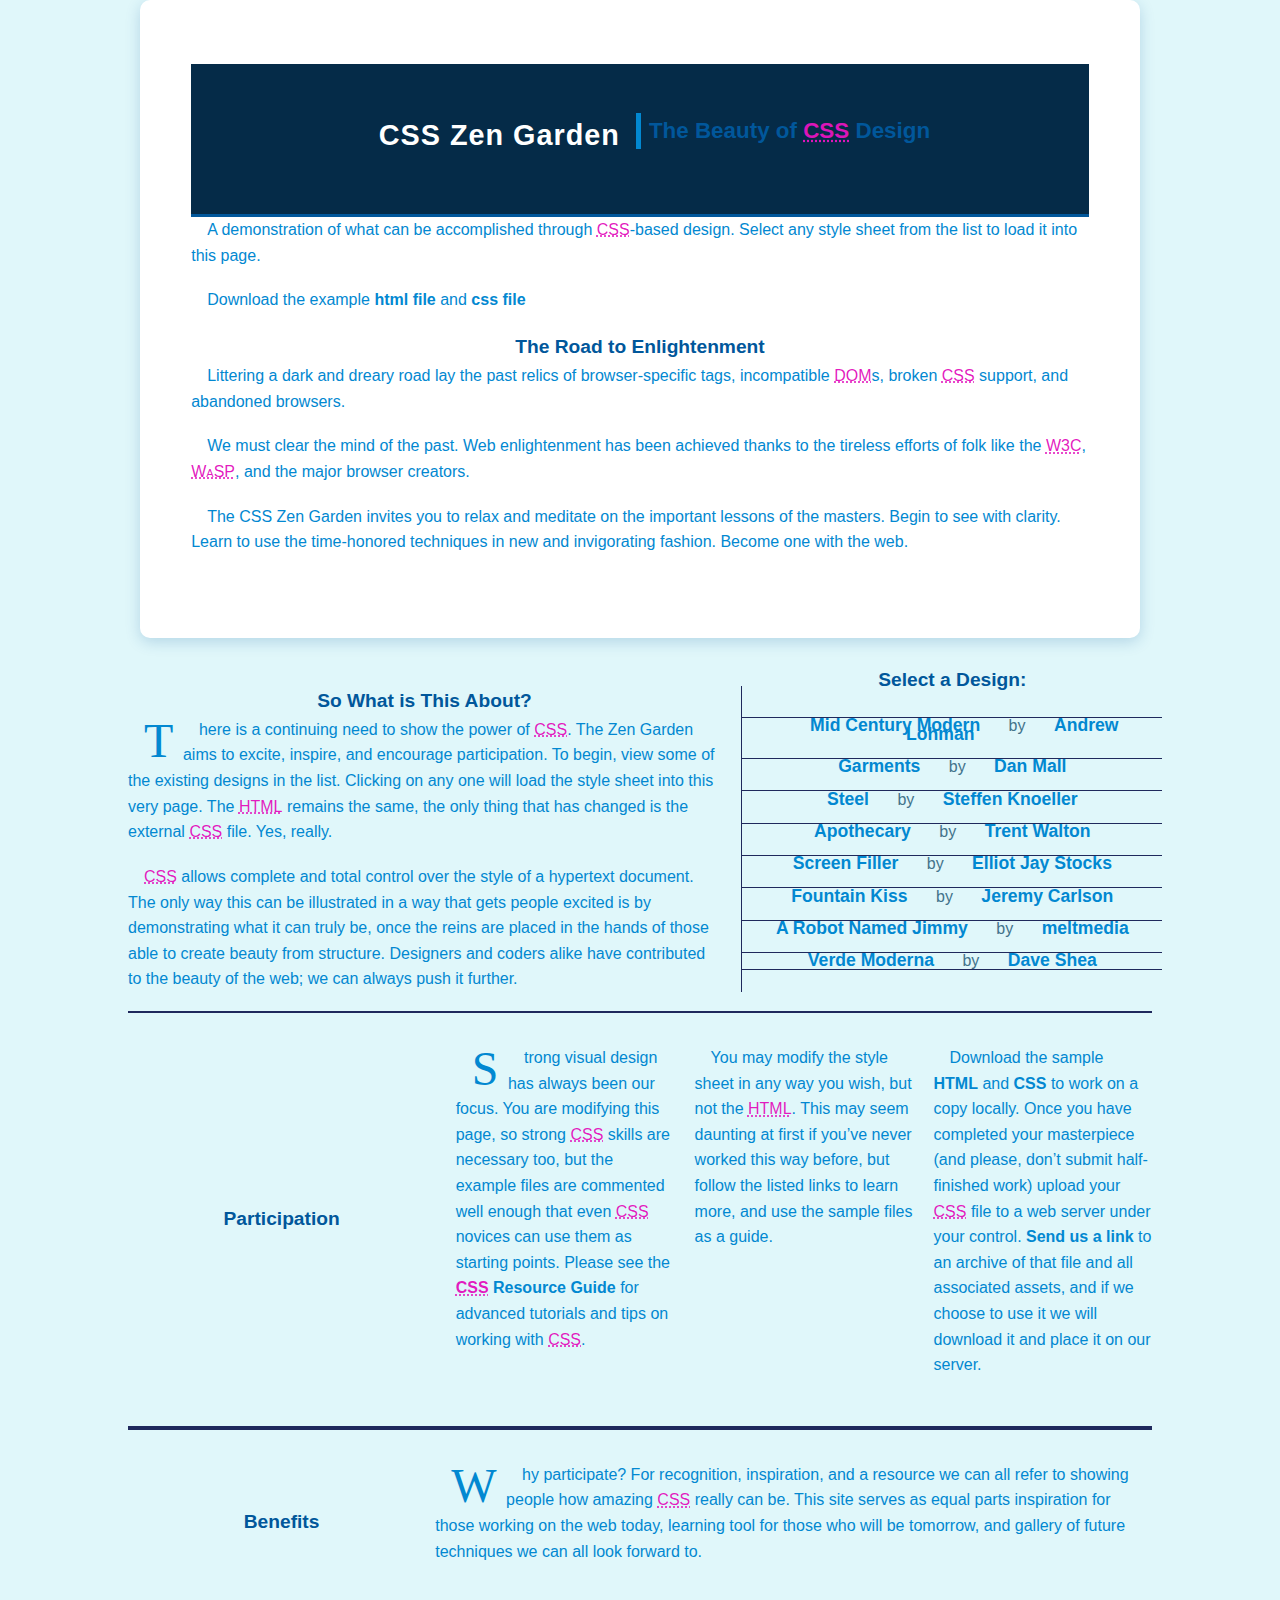
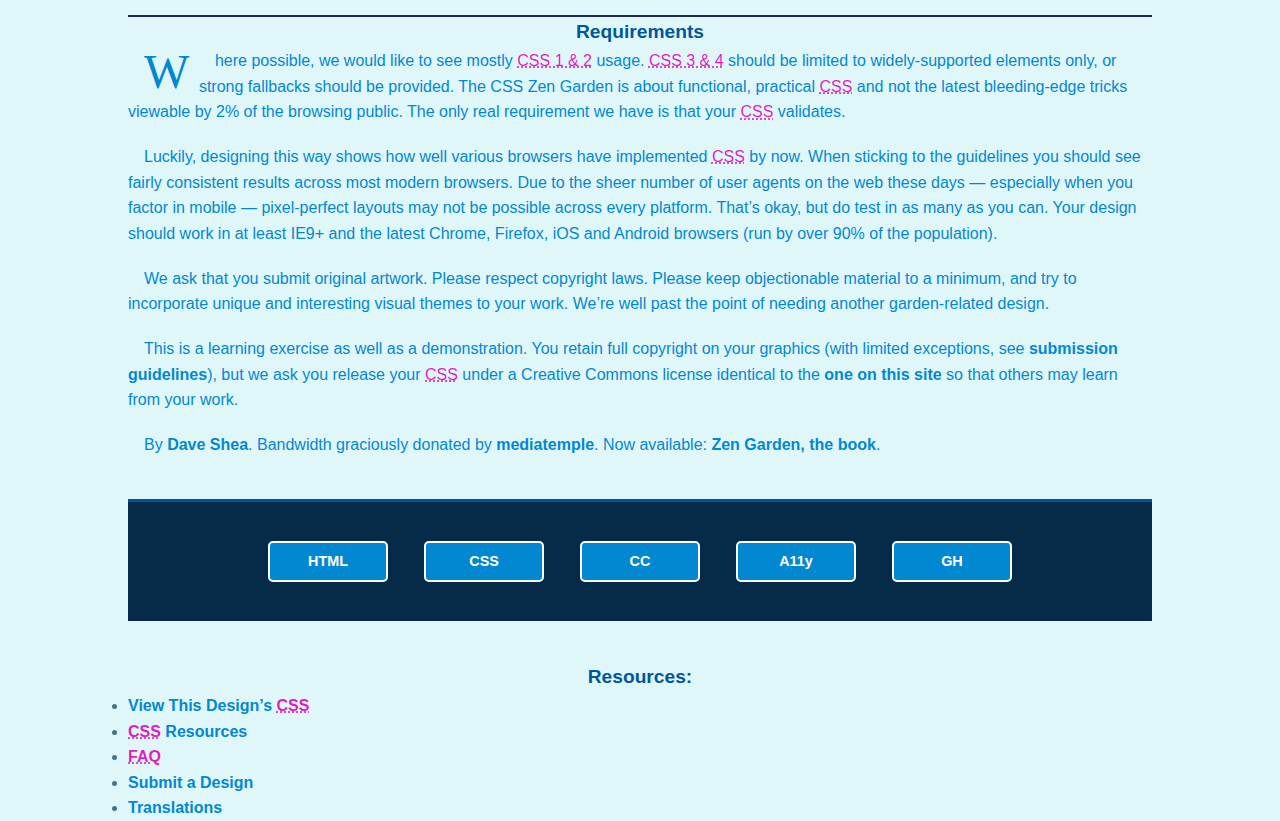
<file: CSS Zen Garden/index.html>
<!DOCTYPE html>
<html lang="en">
<head>
	<meta charset="utf-8">
	<title>CSS Zen Garden: The Beauty of CSS Design</title>

	<link rel="stylesheet" media="screen" href="style.css?v=8may2013">
	<link rel="alternate" type="application/rss+xml" title="RSS" href="http://www.csszengarden.com/zengarden.xml">

	<meta name="viewport" content="width=device-width, initial-scale=1.0">
	<meta name="author" content="Dave Shea">
	<meta name="description" content="A demonstration of what can be accomplished visually through CSS-based design.">
	<meta name="robots" content="all">

  <meta charset="UTF-8">
  <title>CSS Zen Garden – Sua versão</title>
  <link rel="stylesheet" href="style.css">

	<!--[if lt IE 9]>
	<script src="script/html5shiv.js"></script>
	<![endif]-->
</head>

<!--



	View source is a feature, not a bug. Thanks for your curiosity and
	interest in participating!

	Here are the submission guidelines for the new and improved csszengarden.com:

	- CSS3? Of course! Prefix for ALL browsers where necessary.
	- go responsive; test your layout at multiple screen sizes.
	- your browser testing baseline: IE9+, recent Chrome/Firefox/Safari, and iOS/Android
	- Graceful degradation is acceptable, and in fact highly encouraged.
	- use classes for styling. Don't use ids.
	- web fonts are cool, just make sure you have a license to share the files. Hosted
	  services that are applied via the CSS file (ie. Google Fonts) will work fine, but
	  most that require custom HTML won't. TypeKit is supported, see the readme on this
	  page for usage instructions: https://github.com/mezzoblue/csszengarden.com/

	And a few tips on building your CSS file:

	- use :first-child, :last-child and :nth-child to get at non-classed elements
	- use ::before and ::after to create pseudo-elements for extra styling
	- use multiple background images to apply as many as you need to any element
	- use the Kellum Method for image replacement, if still needed. http://goo.gl/GXxdI
	- don't rely on the extra divs at the bottom. Use ::before and ::after instead.

		
-->

<body id="css-zen-garden">
<div class="page-wrapper">

	<section class="intro" id="zen-intro">
		<header role="banner">
			<h1>CSS Zen Garden</h1>
			<h2>The Beauty of <abbr title="Cascading Style Sheets">CSS</abbr> Design</h2>
		</header>

		<div class="summary" id="zen-summary" role="article">
			<p>A demonstration of what can be accomplished through <abbr title="Cascading Style Sheets">CSS</abbr>-based design. Select any style sheet from the list to load it into this page.</p>
			<p>Download the example <a href="/examples/index" title="This page's source HTML code, not to be modified.">html file</a> and <a href="/examples/style.css" title="This page's sample CSS, the file you may modify.">css file</a></p>
		</div>

		<div class="preamble" id="zen-preamble" role="article">
			<h3>The Road to Enlightenment</h3>
			<p>Littering a dark and dreary road lay the past relics of browser-specific tags, incompatible <abbr title="Document Object Model">DOM</abbr>s, broken <abbr title="Cascading Style Sheets">CSS</abbr> support, and abandoned browsers.</p>
			<p>We must clear the mind of the past. Web enlightenment has been achieved thanks to the tireless efforts of folk like the <abbr title="World Wide Web Consortium">W3C</abbr>, <abbr title="Web Standards Project">WaSP</abbr>, and the major browser creators.</p>
			<p>The CSS Zen Garden invites you to relax and meditate on the important lessons of the masters. Begin to see with clarity. Learn to use the time-honored techniques in new and invigorating fashion. Become one with the web.</p>
		</div>
	</section>

	<div class="main supporting" id="zen-supporting" role="main">
		<div class="explanation" id="zen-explanation" role="article">
			<h3>So What is This About?</h3>
			<p>There is a continuing need to show the power of <abbr title="Cascading Style Sheets">CSS</abbr>. The Zen Garden aims to excite, inspire, and encourage participation. To begin, view some of the existing designs in the list. Clicking on any one will load the style sheet into this very page. The <abbr title="HyperText Markup Language">HTML</abbr> remains the same, the only thing that has changed is the external <abbr title="Cascading Style Sheets">CSS</abbr> file. Yes, really.</p>
			<p><abbr title="Cascading Style Sheets">CSS</abbr> allows complete and total control over the style of a hypertext document. The only way this can be illustrated in a way that gets people excited is by demonstrating what it can truly be, once the reins are placed in the hands of those able to create beauty from structure. Designers and coders alike have contributed to the beauty of the web; we can always push it further.</p>
		</div>

		<div class="participation" id="zen-participation" role="article">
			<h3>Participation</h3>
			<p>Strong visual design has always been our focus. You are modifying this page, so strong <abbr title="Cascading Style Sheets">CSS</abbr> skills are necessary too, but the example files are commented well enough that even <abbr title="Cascading Style Sheets">CSS</abbr> novices can use them as starting points. Please see the <a href="/pages/resources/" title="A listing of CSS-related resources"><abbr title="Cascading Style Sheets">CSS</abbr> Resource Guide</a> for advanced tutorials and tips on working with <abbr title="Cascading Style Sheets">CSS</abbr>.</p>
			<p>You may modify the style sheet in any way you wish, but not the <abbr title="HyperText Markup Language">HTML</abbr>. This may seem daunting at first if you&#8217;ve never worked this way before, but follow the listed links to learn more, and use the sample files as a guide.</p>
			<p>Download the sample <a href="/examples/index" title="This page's source HTML code, not to be modified.">HTML</a> and <a href="/examples/style.css" title="This page's sample CSS, the file you may modify.">CSS</a> to work on a copy locally. Once you have completed your masterpiece (and please, don&#8217;t submit half-finished work) upload your <abbr title="Cascading Style Sheets">CSS</abbr> file to a web server under your control. <a href="/pages/submit/" title="Use the contact form to send us your CSS file">Send us a link</a> to an archive of that file and all associated assets, and if we choose to use it we will download it and place it on our server.</p>
		</div>

		<div class="benefits" id="zen-benefits" role="article">
			<h3>Benefits</h3>
			<p>Why participate? For recognition, inspiration, and a resource we can all refer to showing people how amazing <abbr title="Cascading Style Sheets">CSS</abbr> really can be. This site serves as equal parts inspiration for those working on the web today, learning tool for those who will be tomorrow, and gallery of future techniques we can all look forward to.</p>
		</div>

		<div class="requirements" id="zen-requirements" role="article">
			<h3>Requirements</h3>
			<p>Where possible, we would like to see mostly <abbr title="Cascading Style Sheets, levels 1 and 2">CSS 1 &amp; 2</abbr> usage. <abbr title="Cascading Style Sheets, levels 3 and 4">CSS 3 &amp; 4</abbr> should be limited to widely-supported elements only, or strong fallbacks should be provided. The CSS Zen Garden is about functional, practical <abbr title="Cascading Style Sheets">CSS</abbr> and not the latest bleeding-edge tricks viewable by 2% of the browsing public. The only real requirement we have is that your <abbr title="Cascading Style Sheets">CSS</abbr> validates.</p>
			<p>Luckily, designing this way shows how well various browsers have implemented <abbr title="Cascading Style Sheets">CSS</abbr> by now. When sticking to the guidelines you should see fairly consistent results across most modern browsers. Due to the sheer number of user agents on the web these days &#8212; especially when you factor in mobile &#8212; pixel-perfect layouts may not be possible across every platform. That&#8217;s okay, but do test in as many as you can. Your design should work in at least IE9+ and the latest Chrome, Firefox, iOS and Android browsers (run by over 90% of the population).</p>
			<p>We ask that you submit original artwork. Please respect copyright laws. Please keep objectionable material to a minimum, and try to incorporate unique and interesting visual themes to your work. We&#8217;re well past the point of needing another garden-related design.</p>
			<p>This is a learning exercise as well as a demonstration. You retain full copyright on your graphics (with limited exceptions, see <a href="/pages/submit/guidelines/">submission guidelines</a>), but we ask you release your <abbr title="Cascading Style Sheets">CSS</abbr> under a Creative Commons license identical to the <a href="http://creativecommons.org/licenses/by-nc-sa/3.0/" title="View the Zen Garden's license information.">one on this site</a> so that others may learn from your work.</p>
			<p role="contentinfo">By <a href="http://www.mezzoblue.com/">Dave Shea</a>. Bandwidth graciously donated by <a href="http://www.mediatemple.net/">mediatemple</a>. Now available: <a href="http://www.amazon.com/exec/obidos/ASIN/0321303474/mezzoblue-20/">Zen Garden, the book</a>.</p>
		</div>

		<footer>
			<a href="http://validator.w3.org/check/referer" title="Check the validity of this site&#8217;s HTML" class="zen-validate-html">HTML</a>
			<a href="http://jigsaw.w3.org/css-validator/check/referer" title="Check the validity of this site&#8217;s CSS" class="zen-validate-css">CSS</a>
			<a href="http://creativecommons.org/licenses/by-nc-sa/3.0/" title="View the Creative Commons license of this site: Attribution-NonCommercial-ShareAlike." class="zen-license">CC</a>
			<a href="http://mezzoblue.com/zengarden/faq/#aaa" title="Read about the accessibility of this site" class="zen-accessibility">A11y</a>
			<a href="https://github.com/mezzoblue/csszengarden.com" title="Fork this site on Github" class="zen-github">GH</a>
		</footer>

	</div>


	<aside class="sidebar" role="complementary">
		<div class="wrapper">

			<div class="design-selection" id="design-selection">
				<h3 class="select">Select a Design:</h3>
				<nav role="navigation">
					<ul>
					<li>
						<a href="/221/" class="design-name">Mid Century Modern</a> by						<a href="http://andrewlohman.com/" class="designer-name">Andrew Lohman</a>
					</li>					<li>
						<a href="/220/" class="design-name">Garments</a> by						<a href="http://danielmall.com/" class="designer-name">Dan Mall</a>
					</li>					<li>
						<a href="/219/" class="design-name">Steel</a> by						<a href="http://steffen-knoeller.de" class="designer-name">Steffen Knoeller</a>
					</li>					<li>
						<a href="/218/" class="design-name">Apothecary</a> by						<a href="http://trentwalton.com" class="designer-name">Trent Walton</a>
					</li>					<li>
						<a href="/217/" class="design-name">Screen Filler</a> by						<a href="http://elliotjaystocks.com/" class="designer-name">Elliot Jay Stocks</a>
					</li>					<li>
						<a href="/216/" class="design-name">Fountain Kiss</a> by						<a href="http://jeremycarlson.com" class="designer-name">Jeremy Carlson</a>
					</li>					<li>
						<a href="/215/" class="design-name">A Robot Named Jimmy</a> by						<a href="http://meltmedia.com/" class="designer-name">meltmedia</a>
					</li>					<li>
						<a href="/214/" class="design-name">Verde Moderna</a> by						<a href="http://www.mezzoblue.com/" class="designer-name">Dave Shea</a>
					</li>					</ul>
				</nav>
			</div>

			<div class="design-archives" id="design-archives">
				<h3 class="archives">Archives:</h3>
				<nav role="navigation">
					<ul>
						<li class="next">
							<a href="/214/page1">
								Next Designs <span class="indicator">&rsaquo;</span>
							</a>
						</li>
						<li class="viewall">
							<a href="/pages/alldesigns/" title="View every submission to the Zen Garden.">
								View All Designs							</a>
						</li>
					</ul>
				</nav>
			</div>

			<div class="zen-resources" id="zen-resources">
				<h3 class="resources">Resources:</h3>
				<ul>
					<li class="view-css">
						<a href="style.css" title="View the source CSS file of the currently-viewed design.">
							View This Design&#8217;s <abbr title="Cascading Style Sheets">CSS</abbr>						</a>
					</li>
					<li class="css-resources">
						<a href="/pages/resources/" title="Links to great sites with information on using CSS.">
							<abbr title="Cascading Style Sheets">CSS</abbr> Resources						</a>
					</li>
					<li class="zen-faq">
						<a href="/pages/faq/" title="A list of Frequently Asked Questions about the Zen Garden.">
							<abbr title="Frequently Asked Questions">FAQ</abbr>						</a>
					</li>
					<li class="zen-submit">
						<a href="/pages/submit/" title="Send in your own CSS file.">
							Submit a Design						</a>
					</li>
					<li class="zen-translations">
						<a href="/pages/translations/" title="View translated versions of this page.">
							Translations						</a>
					</li>
				</ul>
			</div>
		</div>
	</aside>


</div>

<!--

	These superfluous divs/spans were originally provided as catch-alls to add extra imagery.
	These days we have full ::before and ::after support, favour using those instead.
	These only remain for historical design compatibility. They might go away one day.
		
-->
<div class="extra1" role="presentation"></div><div class="extra2" role="presentation"></div><div class="extra3" role="presentation"></div>
<div class="extra4" role="presentation"></div><div class="extra5" role="presentation"></div><div class="extra6" role="presentation"></div>

</body>
</html>
</file>
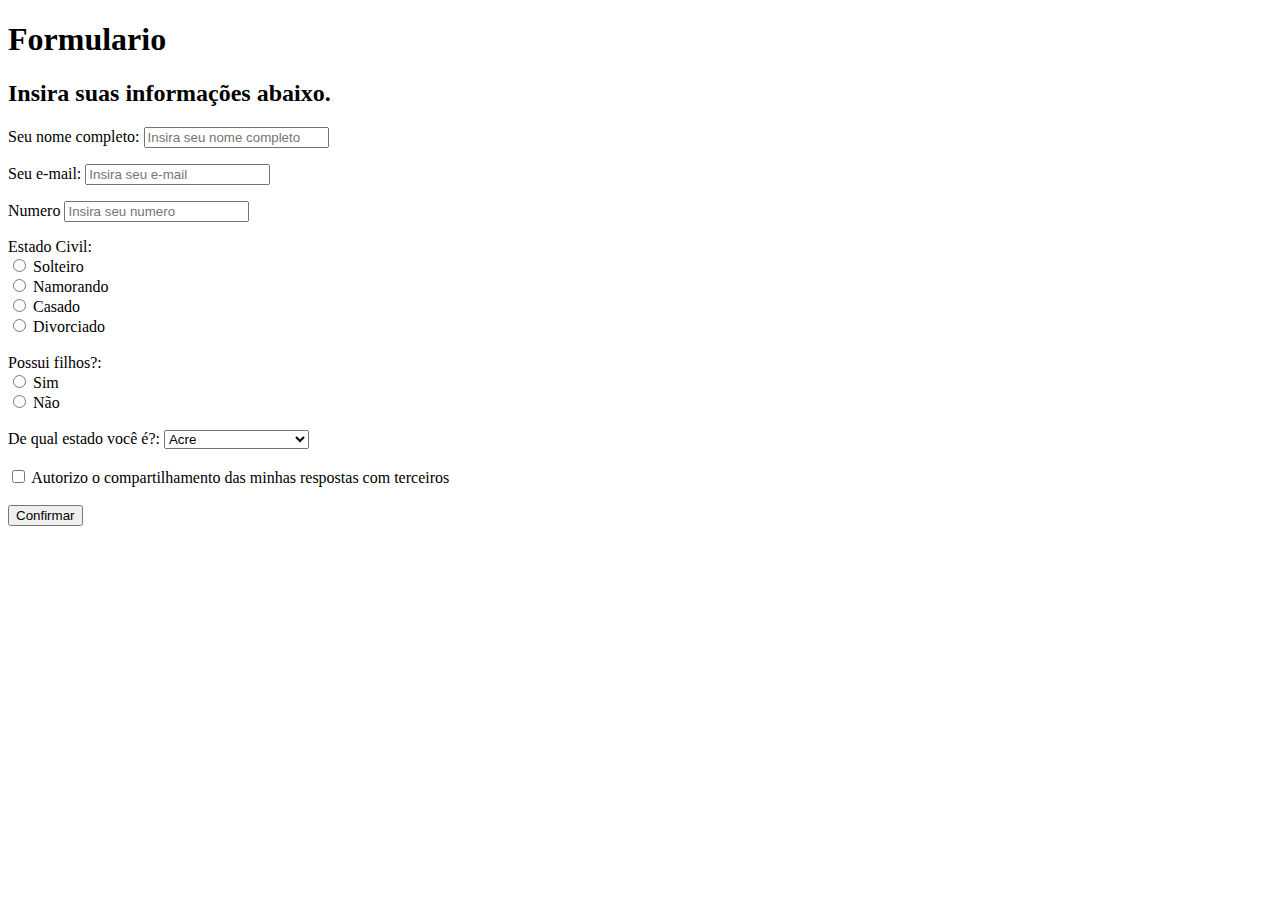
<file: formulario.html>
<!DOCTYPE html>
<html>
    <head><title>Formulario</title></head>
    <body>
        <header><h1>Formulario</h1> 
        <h2>Insira suas informações abaixo.</h2>
        </header>
        <main>
            <label for="nome-completo">Seu nome completo:</label> 
            <input type="text" placeholder="Insira seu nome completo" id="nome-completo"/> 
            <p>
            <label for="email">Seu e-mail:</label>
            <input type="email" placeholder="Insira seu e-mail" id="email"/>
            </p>
            <p>
            <label for="numero">Numero</label>
            <input type="number" placeholder="Insira seu numero" id="numero">
            </p>
            <div> 
            Estado Civil: <br>
        <input type="radio" id="solteiro" name="estadocivil">
        <label for="solteiro">Solteiro</label>
            <br>
        <input type="radio" id="namorando" name="estadocivil">
        <label for="namorando">Namorando</label>
        <br>
        <input type="radio" id="casado" name="estadocivil">
        <label for="casado">Casado</label>
        <br>
        <input type="radio" id="divorciado" name="estadocivil">
        <label for="divorciado">Divorciado</label>
            </div>
            <div>
        <br>
        Possui filhos?: <br>
        <input type="radio" id="sim" name="filhos">
        <label for="sim">Sim</label>
        <br>
        <input type="radio" id="nao" name="filhos">
        <label for="nao">Não</label>
            </div>
        <div>
         <br>   De qual estado você é?:
        <select>
  <option>Acre</option>
  <option>Alagoas</option>
  <option>Amapá</option>
  <option>Amazonas</option>
  <option>Bahia</option>
  <option>Ceará</option>
  <option>Distrito Federal</option>
  <option>Espírito Santo</option>
  <option>Goiás</option>
  <option>Maranhão</option>
  <option>Mato Grosso</option>
  <option>Mato Grosso do Sul</option>
  <option>Minas Gerais</option>
  <option>Pará</option>
  <option>Paraíba</option>
  <option>Paraná</option>
  <option>Pernambuco</option>
  <option>Piauí</option>
  <option>Rio de Janeiro</option>
  <option>Rio Grande do Norte</option>
  <option>Rio Grande do Sul</option>
  <option>Rondônia</option>
  <option>Roraima</option>
  <option>Santa Catarina</option>
  <option>São Paulo</option>
  <option>Sergipe</option>
  <option>Tocantins</option>
</select>
    </div>
    
    <div> <br>
     <input type="checkbox" id="sim-autorizo">
     <label for="autorizaçao">Autorizo o compartilhamento das minhas respostas com terceiros</label>

    </div>
     <div> 
        <br>
        <form action="pag2.html" method="post"> <input type="submit" value="Confirmar" ></form>
        
     </div>
            </main>
    </body>
</html>
</file>
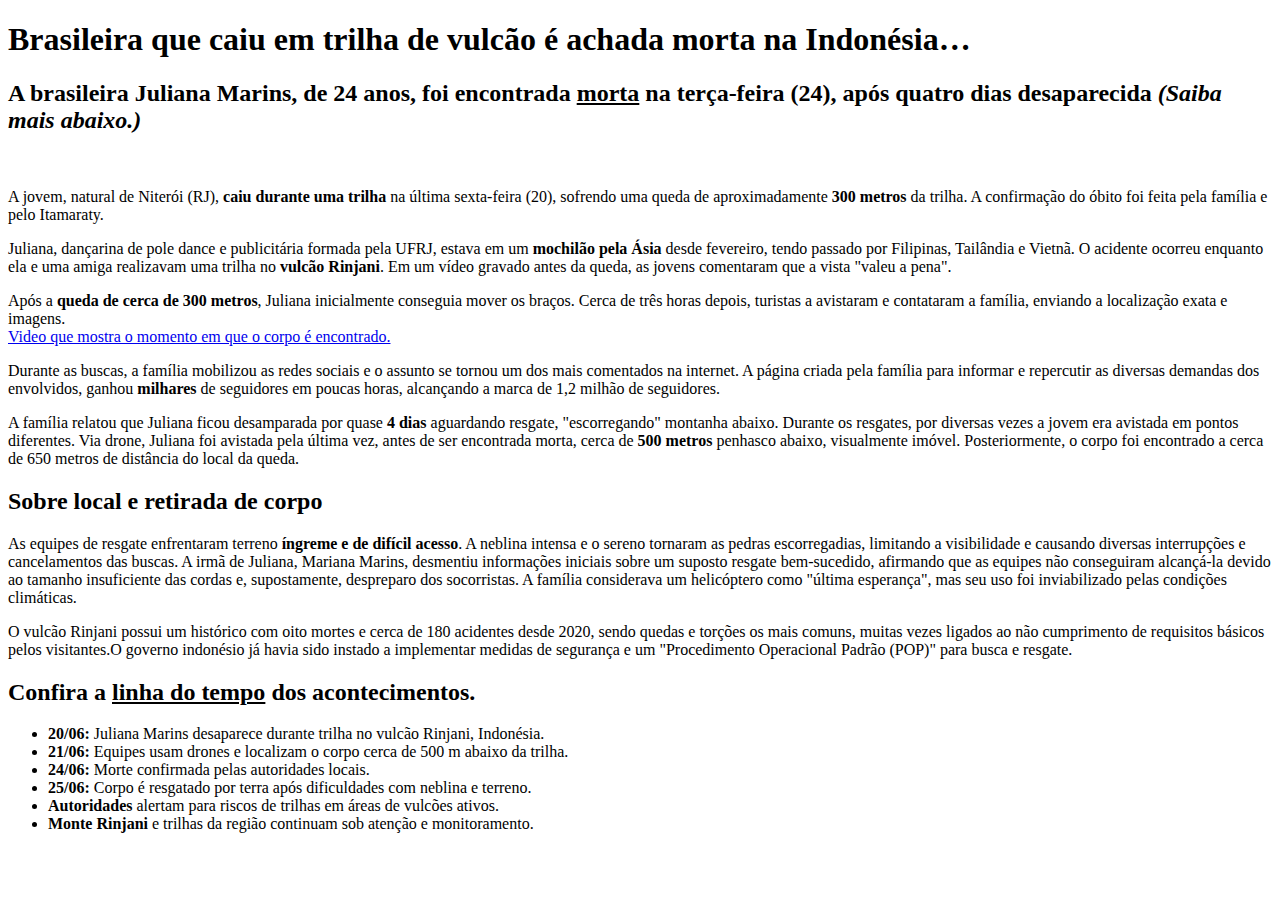
<file: noticia.html>
<!DOCTYPE html>
<html>
<head> <title> NOTÍCIA DO DIA </title></head>
<body>
    <h1>Brasileira que caiu em trilha de vulcão é achada morta na Indonésia… </h1>
    <h2> A brasileira Juliana Marins, de 24 anos, foi encontrada <u>morta</u> na terça-feira (24), após quatro dias desaparecida <em>(Saiba mais abaixo.)</em></h2>
        <br>
    <p>
        A jovem, natural de Niterói (RJ),<strong> caiu durante uma trilha</strong> na última sexta-feira (20), sofrendo uma queda de aproximadamente <strong>300 metros</strong> da trilha. A confirmação do óbito foi feita pela família e pelo Itamaraty.
    </p>
<p>
Juliana, dançarina de pole dance e publicitária formada pela UFRJ, estava em um <strong>mochilão pela Ásia</strong> desde fevereiro, tendo passado por Filipinas, Tailândia e Vietnã. O acidente ocorreu enquanto ela e uma amiga realizavam uma trilha no <strong>vulcão Rinjani</strong>. Em um vídeo gravado antes da queda, as jovens comentaram que a vista "valeu a pena".
</p>
<p>
    Após a <strong>queda de cerca de 300 metros</strong>, Juliana inicialmente conseguia mover os braços. Cerca de três horas depois, turistas a avistaram e contataram a família, enviando a localização exata e imagens.
   <br> <a href = "https://www.youtube.com/watch?v=PYHL3Is-Vjk"> Video que mostra o momento em que o corpo é encontrado.</a>
</p>
<p>
    Durante as buscas, a família mobilizou as redes sociais e o assunto se tornou um dos mais comentados na internet. A página criada pela família para informar e repercutir as diversas demandas dos envolvidos, ganhou <strong>milhares </strong> de seguidores em poucas horas, alcançando a marca de 1,2 milhão de seguidores.
</p>
<p>
    A família relatou que Juliana ficou desamparada por quase <strong>4 dias</strong> aguardando resgate, "escorregando" montanha abaixo. Durante os resgates, por diversas vezes a jovem era avistada em pontos diferentes. Via drone, Juliana foi avistada pela última vez, antes de ser encontrada morta, cerca de <strong>500 metros</strong> penhasco abaixo, visualmente imóvel. Posteriormente, o corpo foi encontrado a cerca de 650 metros de distância do local da queda.
</p>
<p> <h2>Sobre local e retirada de corpo</h2>
    As equipes de resgate enfrentaram terreno <strong>íngreme e de difícil acesso</strong>. A neblina intensa e o sereno tornaram as pedras escorregadias, limitando a visibilidade e causando diversas interrupções e cancelamentos das buscas.

A irmã de Juliana, Mariana Marins, desmentiu informações iniciais sobre um suposto resgate bem-sucedido, afirmando que as equipes não conseguiram alcançá-la devido ao tamanho insuficiente das cordas e, supostamente, despreparo dos socorristas. A família considerava um helicóptero como "última esperança", mas seu uso foi inviabilizado pelas condições climáticas.
</p>
<p>
    O vulcão Rinjani possui um histórico com oito mortes e cerca de 180 acidentes desde 2020, sendo quedas e torções os mais comuns, muitas vezes ligados ao não cumprimento de requisitos básicos pelos visitantes.O governo indonésio já havia sido instado a implementar medidas de segurança e um "Procedimento Operacional Padrão (POP)" para busca e resgate.
</p>
<h2>Confira a <u>linha do tempo</u> dos acontecimentos.</h2>
<ul>
  <li><strong>20/06:</strong> Juliana Marins desaparece durante trilha no vulcão Rinjani, Indonésia.</li>
  <li><strong>21/06:</strong> Equipes usam drones e localizam o corpo cerca de 500 m abaixo da trilha.</li>
  <li><strong>24/06:</strong> Morte confirmada pelas autoridades locais.</li>
  <li><strong>25/06:</strong> Corpo é resgatado por terra após dificuldades com neblina e terreno.</li>
  <li><strong>Autoridades</strong> alertam para riscos de trilhas em áreas de vulcões ativos.</li>
  <li><strong>Monte Rinjani</strong> e trilhas da região continuam sob atenção e monitoramento.</li>
</ul>

</body>
</html>
</file>
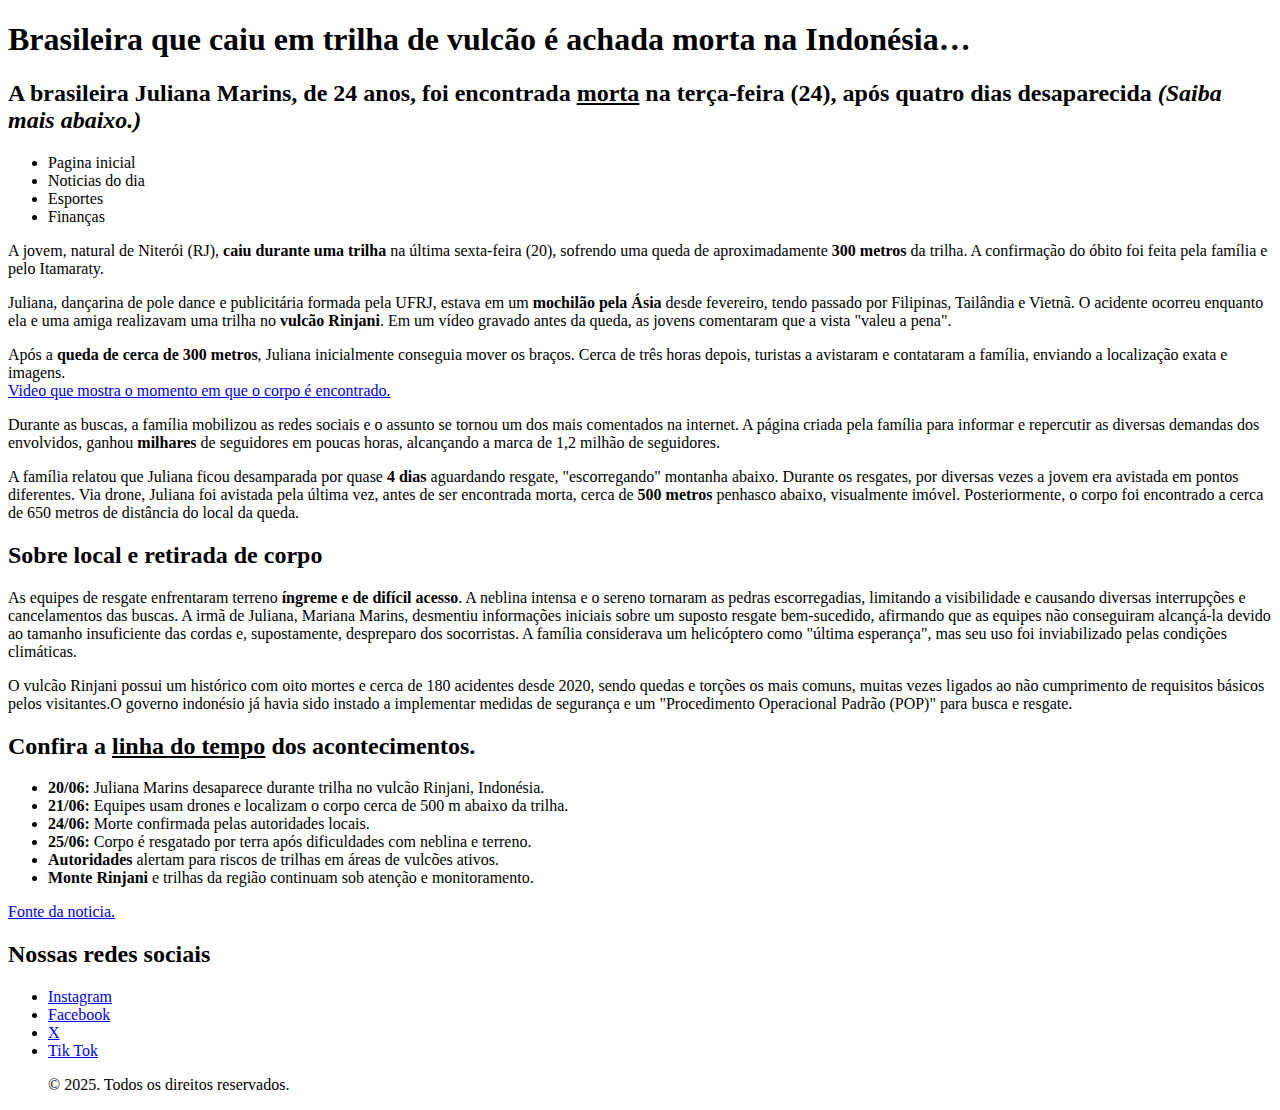
<file: noticia2 Elementos visuais.html>
<!DOCTYPE html>
<html>
<head> <title> NOTÍCIA DO DIA </title></head>
<body>
  
   <header> <h1>Brasileira que caiu em trilha de vulcão é achada morta na Indonésia… </h1>
    <h2> A brasileira Juliana Marins, de 24 anos, foi encontrada <u>morta</u> na terça-feira (24), após quatro dias desaparecida <em>(Saiba mais abaixo.)</em></h2>

<ul>
  <li>Pagina inicial</li>
  <li>Noticias do dia</li>
  <li>Esportes</li>
  <li>Finanças</li>
</ul>
   </header>

   <main>
<article>
    <p>
        A jovem, natural de Niterói (RJ),<strong> caiu durante uma trilha</strong> na última sexta-feira (20), sofrendo uma queda de aproximadamente <strong>300 metros</strong> da trilha. A confirmação do óbito foi feita pela família e pelo Itamaraty.
    </p>
<p>
Juliana, dançarina de pole dance e publicitária formada pela UFRJ, estava em um <strong>mochilão pela Ásia</strong> desde fevereiro, tendo passado por Filipinas, Tailândia e Vietnã. O acidente ocorreu enquanto ela e uma amiga realizavam uma trilha no <strong>vulcão Rinjani</strong>. Em um vídeo gravado antes da queda, as jovens comentaram que a vista "valeu a pena".
</p>
<p>
    Após a <strong>queda de cerca de 300 metros</strong>, Juliana inicialmente conseguia mover os braços. Cerca de três horas depois, turistas a avistaram e contataram a família, enviando a localização exata e imagens.
   <br> <a href = "https://www.youtube.com/watch?v=PYHL3Is-Vjk"> Video que mostra o momento em que o corpo é encontrado.</a>
</p>
<p>
    Durante as buscas, a família mobilizou as redes sociais e o assunto se tornou um dos mais comentados na internet. A página criada pela família para informar e repercutir as diversas demandas dos envolvidos, ganhou <strong>milhares </strong> de seguidores em poucas horas, alcançando a marca de 1,2 milhão de seguidores.
</p>
<p>
    A família relatou que Juliana ficou desamparada por quase <strong>4 dias</strong> aguardando resgate, "escorregando" montanha abaixo. Durante os resgates, por diversas vezes a jovem era avistada em pontos diferentes. Via drone, Juliana foi avistada pela última vez, antes de ser encontrada morta, cerca de <strong>500 metros</strong> penhasco abaixo, visualmente imóvel. Posteriormente, o corpo foi encontrado a cerca de 650 metros de distância do local da queda.
</p>
 
    <h2>Sobre local e retirada de corpo</h2>
   
<p>As equipes de resgate enfrentaram terreno <strong>íngreme e de difícil acesso</strong>. A neblina intensa e o sereno tornaram as pedras escorregadias, limitando a visibilidade e causando diversas interrupções e cancelamentos das buscas.

A irmã de Juliana, Mariana Marins, desmentiu informações iniciais sobre um suposto resgate bem-sucedido, afirmando que as equipes não conseguiram alcançá-la devido ao tamanho insuficiente das cordas e, supostamente, despreparo dos socorristas. A família considerava um helicóptero como "última esperança", mas seu uso foi inviabilizado pelas condições climáticas.
</p>
<p>
    O vulcão Rinjani possui um histórico com oito mortes e cerca de 180 acidentes desde 2020, sendo quedas e torções os mais comuns, muitas vezes ligados ao não cumprimento de requisitos básicos pelos visitantes.O governo indonésio já havia sido instado a implementar medidas de segurança e um "Procedimento Operacional Padrão (POP)" para busca e resgate.
</p>

<h2>Confira a <u>linha do tempo</u> dos acontecimentos.</h2>
<ul>
  <li><strong>20/06:</strong> Juliana Marins desaparece durante trilha no vulcão Rinjani, Indonésia.</li>
  <li><strong>21/06:</strong> Equipes usam drones e localizam o corpo cerca de 500 m abaixo da trilha.</li>
  <li><strong>24/06:</strong> Morte confirmada pelas autoridades locais.</li>
  <li><strong>25/06:</strong> Corpo é resgatado por terra após dificuldades com neblina e terreno.</li>
  <li><strong>Autoridades</strong> alertam para riscos de trilhas em áreas de vulcões ativos.</li>
  <li><strong>Monte Rinjani</strong> e trilhas da região continuam sob atenção e monitoramento.</li>
</ul>
</article>
</main>
 
<footer>
<a href="https://www.cnnbrasil.com.br/nacional/brasil/brasileira-que-morreu-em-vulcao-na-indonesia-entenda-detalhes-do-acidente/"> Fonte da noticia.</a>
 <h2>Nossas redes sociais</h2>
<ul>
    <li><a href="https://www.instagram.com/">Instagram</a></li>
    <li><a href="https://www.facebook.com/">Facebook</a></li>
    <li><a href="https://x.com/">X</a></li>
    <li><a href="https://www.tiktok.com/login?redirect_url=https%3A%2F%2Fwww.tiktok.com%2F&lang=en&enter_method=mandatory">Tik Tok</a></li>
     <p>© 2025. Todos os direitos reservados.
</ul>
</footer>
</body>
</html>
</file>
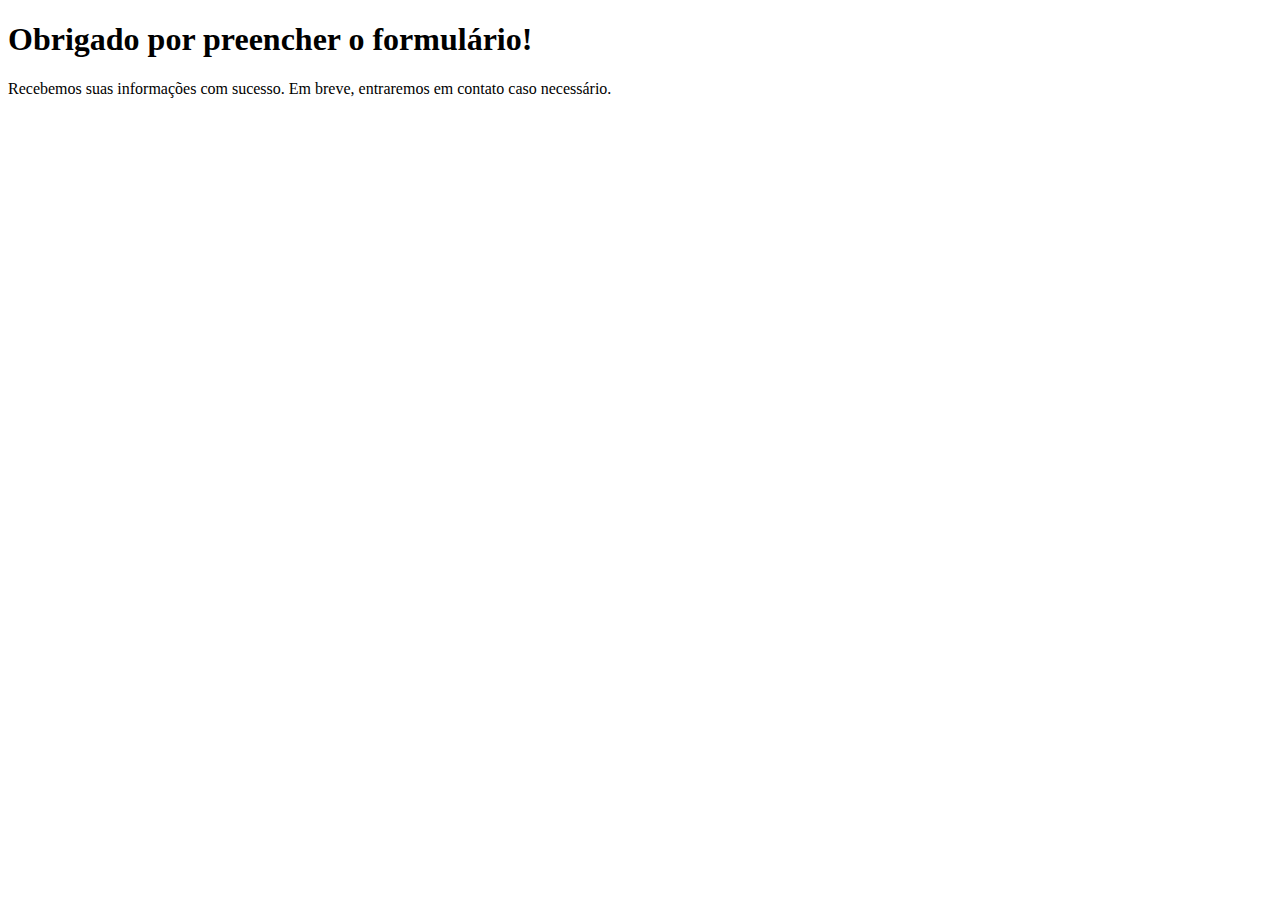
<file: pag2.html>
<!DOCTYPE html>
<html>
    <head>
        <title>Obrigado!</title>
    </head>
    
    <body>
   <h1>Obrigado por preencher o formulário!</h1>
   <p>Recebemos suas informações com sucesso.
Em breve, entraremos em contato caso necessário.
</p>
    </body>
</html>
</file>
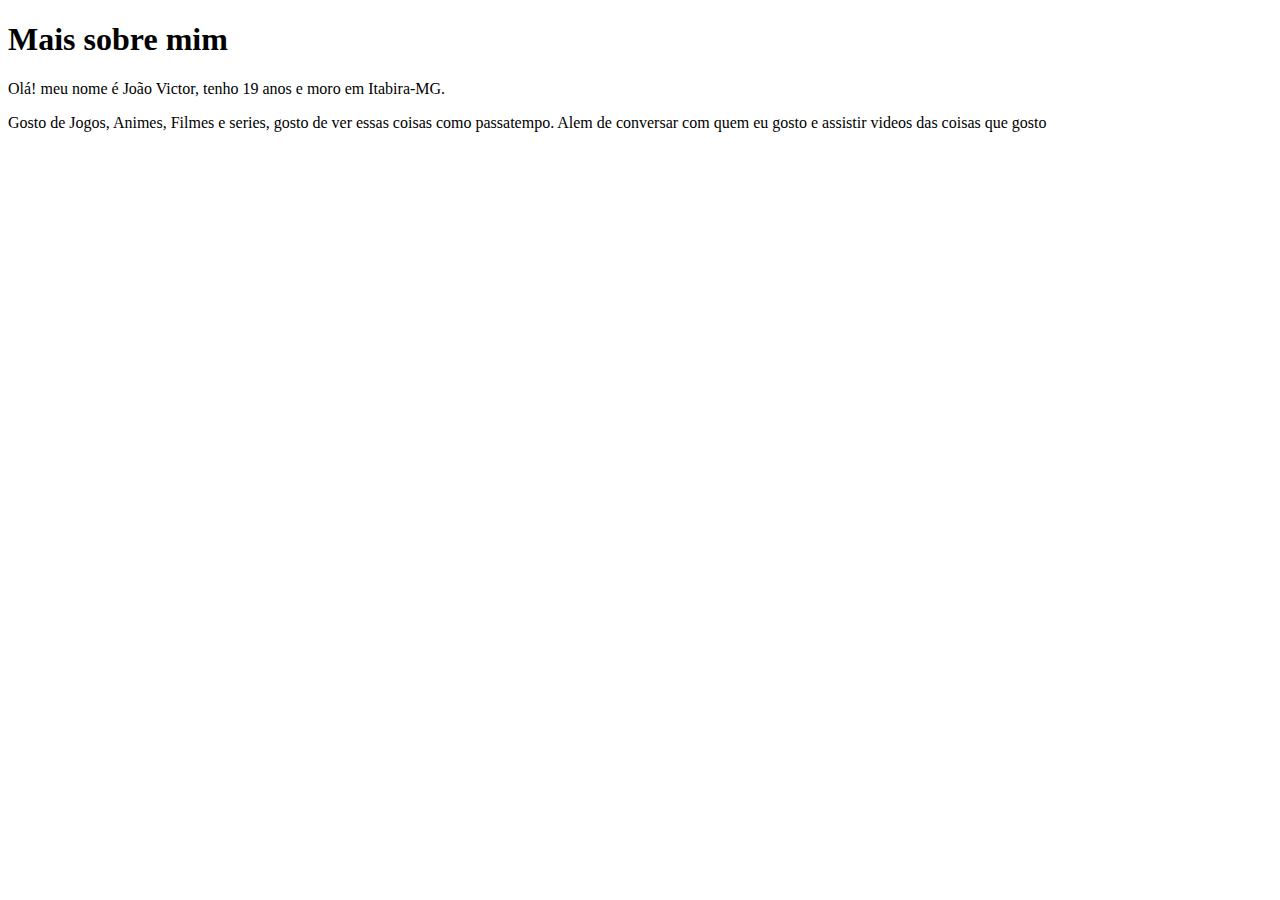
<file: pagina.html>
<!DOCTYPE html>
<html>
  <head> <title> Sobre mim! </title> </head>
  <body>
    <h1> Mais sobre mim </h1>
    <p>   Olá! meu nome é João Victor, tenho 19 anos e moro em Itabira-MG. 
      <br> </p>
      <p> 
        Gosto de Jogos, Animes, Filmes e series, gosto de ver essas coisas como passatempo. Alem de conversar com quem eu gosto e assistir videos das coisas que gosto

      </p>
</body>

</html>
</file>
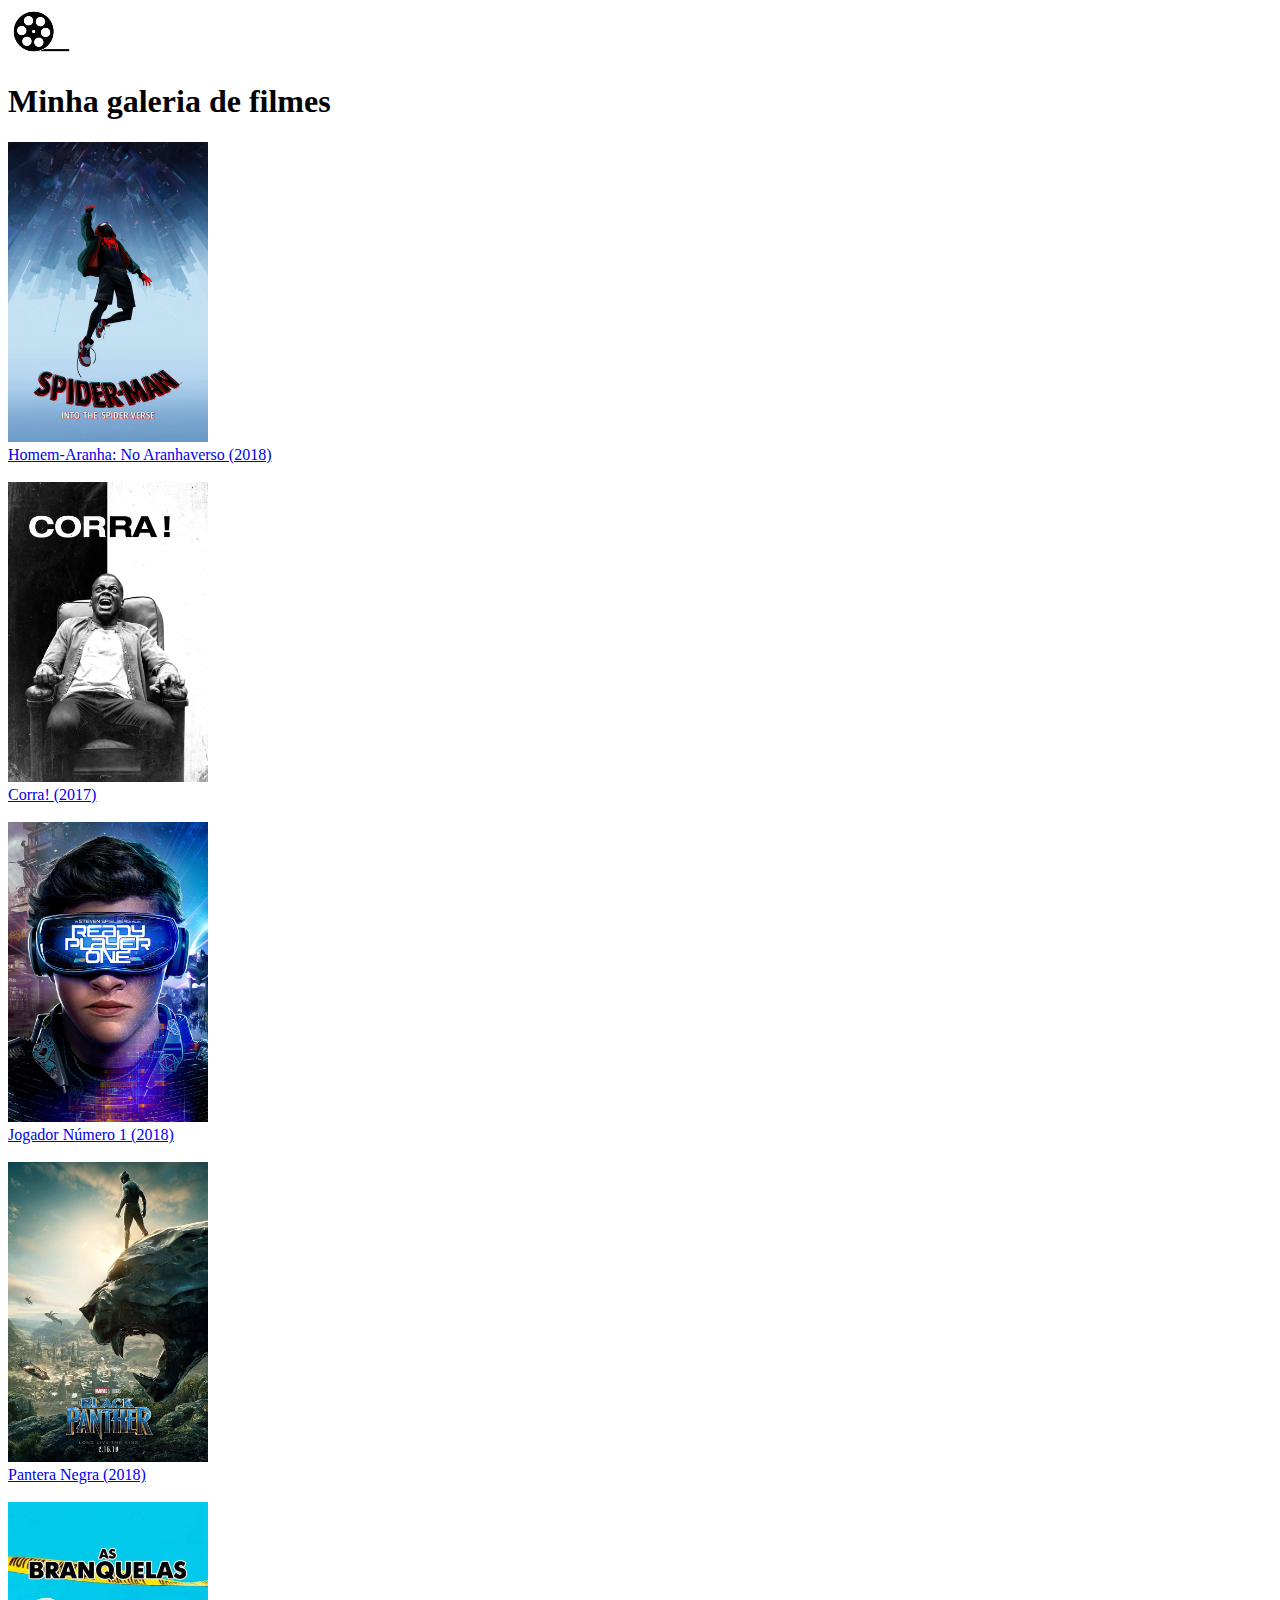
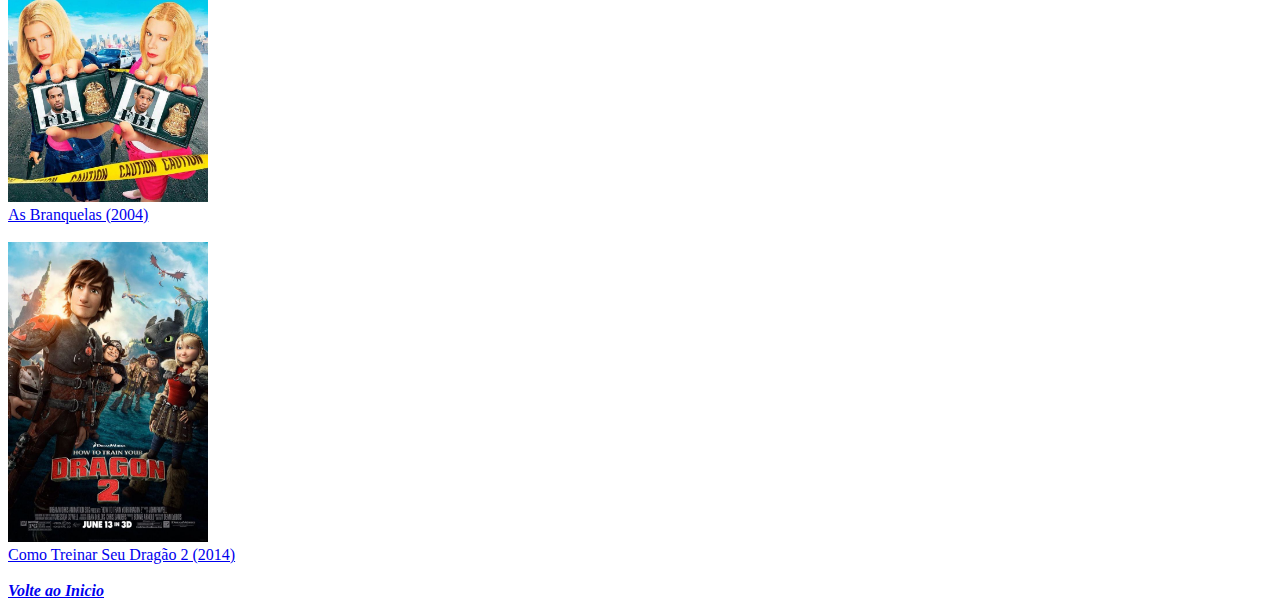
<file: paginafilmes.html>
<!DOCTYPE html>
<html>
    <head><title>Galeria de fiilmes</title></head>
    <body>
        <header id="topo"> 
      <img src="./iconcinema.jpg"> <h1>Minha galeria de filmes</h1>
        </header>
<main>
  
  <section>
    <img src="./poster-aranhaverso.jpg" width="200" height="300"> 
  <br> <a href="https://pt.wikipedia.org/wiki/Spider-Man:_Into_the_Spider-Verse"> Homem-Aranha: No Aranhaverso (2018)</a>
  </section>

  <section> <br>
  <img src = "Corra! (Get Out).jpg" width="200" height="300">
  <br> <a href ="https://pt.wikipedia.org/wiki/Get_Out"> Corra! (2017)</a>
  </section>

  <br> <section>
<img src="jogador nummero 1.jpg" width="200" height="300">
<br> <a href="https://pt.wikipedia.org/wiki/Ready_Player_One_(filme)">Jogador Número 1 (2018)</a>
</section>

<br> <section>
    <img src="./posterpanteranegra.jpg" width="200" height="300">
    <br> <a href="https://pt.wikipedia.org/wiki/Black_Panther_(filme)"> Pantera Negra (2018)</a>
</section>

<section>
<br> <img src="as branquelas.jpg" width="200" height="300">
<br> <a href="https://pt.wikipedia.org/wiki/White_Chicks"> As Branquelas (2004)</a>
</section>

<br> <section> <img src="como treinar seu dragao 2 poster.jpg" width="200" height="300">
    <br> <a href="https://pt.wikipedia.org/wiki/How_to_Train_Your_Dragon_2"> Como Treinar Seu Dragão 2 (2014)</a>
</section>

<footer>
<br> <strong> <em> <a href="#topo"> Volte ao Inicio</a> </strong> </strong>
</footer>

</main>
 </body>
</html>
</file>
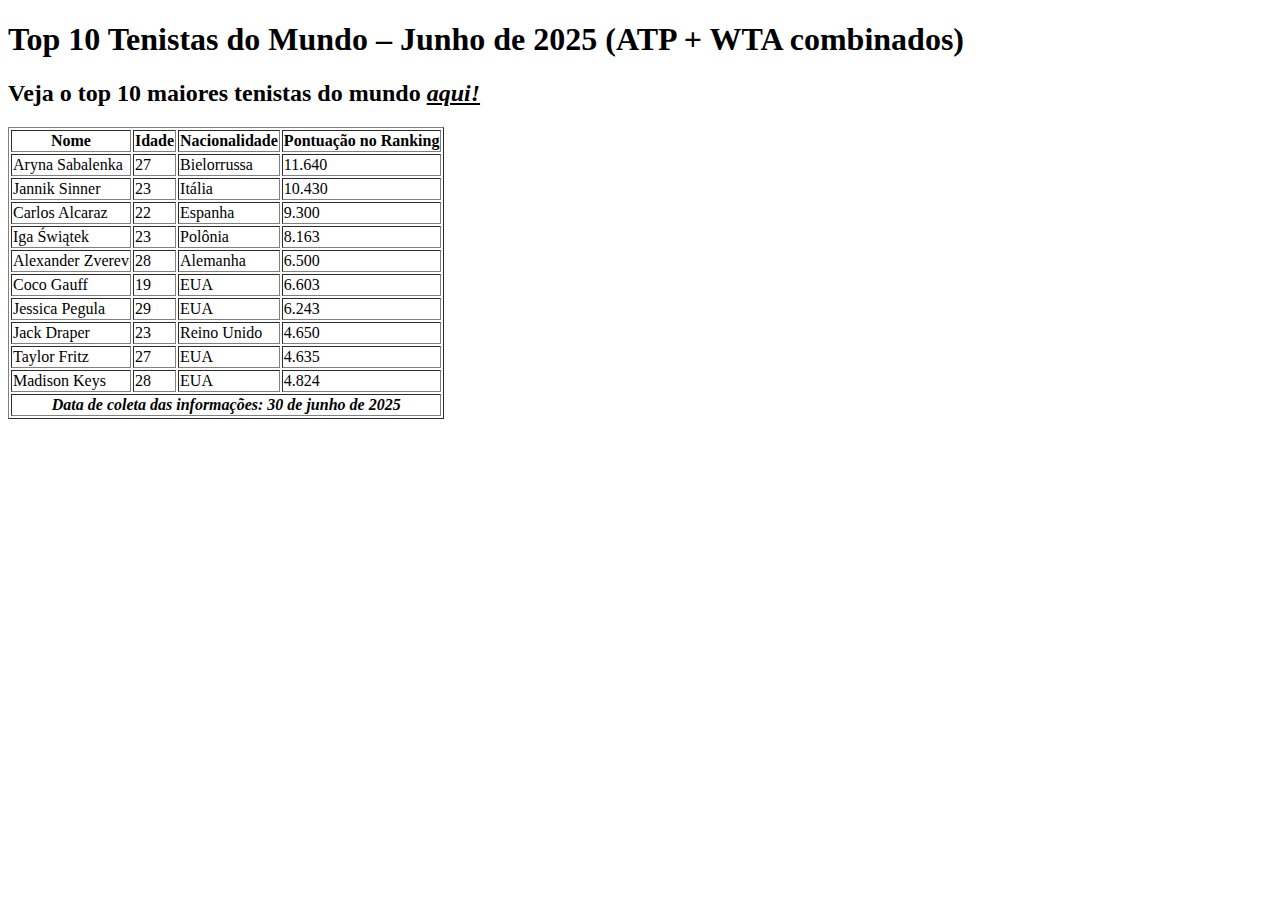
<file: tenistas.html>
<!DOCTYPE html>
<html>
    <head><title>Tenistas</title></head>
    <body> 
        <header> <h1> Top 10 Tenistas do Mundo – Junho de 2025 (ATP + WTA combinados)</h1>
            <h2>Veja o top 10 maiores tenistas do mundo <em><u>aqui! </u></em></h2>
             </header>
<main> 
    <table border="1">
    <thead>
        <tr> 
        <th>Nome</th>
        <th>Idade</th>
        <th>Nacionalidade</th>
        <th>Pontuação no Ranking</th>
    </tr>
    </thead>
    <tbody>
        <tr>
        <td>Aryna Sabalenka</td>
        <td>27</td>
        <td>Bielorrussa</td>
        <td>11.640</td>
    </tr>
    <tr>
        <td>Jannik Sinner</td>
        <td>23</td>
        <td>Itália</td>
        <td>10.430</td>
    </tr>
    <tr>
        <td>Carlos Alcaraz</td>
        <td>22</td>
        <td>Espanha</td>
        <td>9.300</td>
    </tr>
    <tr>
        <td>Iga Świątek</td>
        <td>23</td>
        <td>Polônia</td>
        <td>8.163</td>
    </tr>
    <tr>
        <td>Alexander Zverev</td>
        <td>28</td>
        <td>Alemanha</td>
        <td>6.500</td>
    </tr>
    <tr>
        <td>Coco Gauff</td>
        <td>19</td>
        <td>EUA</td>
        <td>6.603</td>
    </tr>
    <tr>
        <td>Jessica Pegula</td>
        <td>29</td>
        <td>EUA</td>
        <td>6.243</td>
    </tr>
    <tr>
        <td>Jack Draper</td>
        <td>23</td>
        <td>Reino Unido</td>
        <td>4.650</td>
    </tr>
    <tr>
        <td>Taylor Fritz</td>
        <td>27</td>
        <td>EUA</td>
        <td>4.635</td>
    </tr>
    <tr>
        <td>Madison Keys</td>
        <td>28</td>
        <td>EUA</td>
        <td>4.824</td>
    </tr> 
    </tbody>
    <tfoot>
    <tr>
        <th colspan="4"><em>Data de coleta das informações: 30 de junho de 2025</em></th>
    </tr>
    </tfoot>
</table>
</main>
    </body>
</html>
</file>
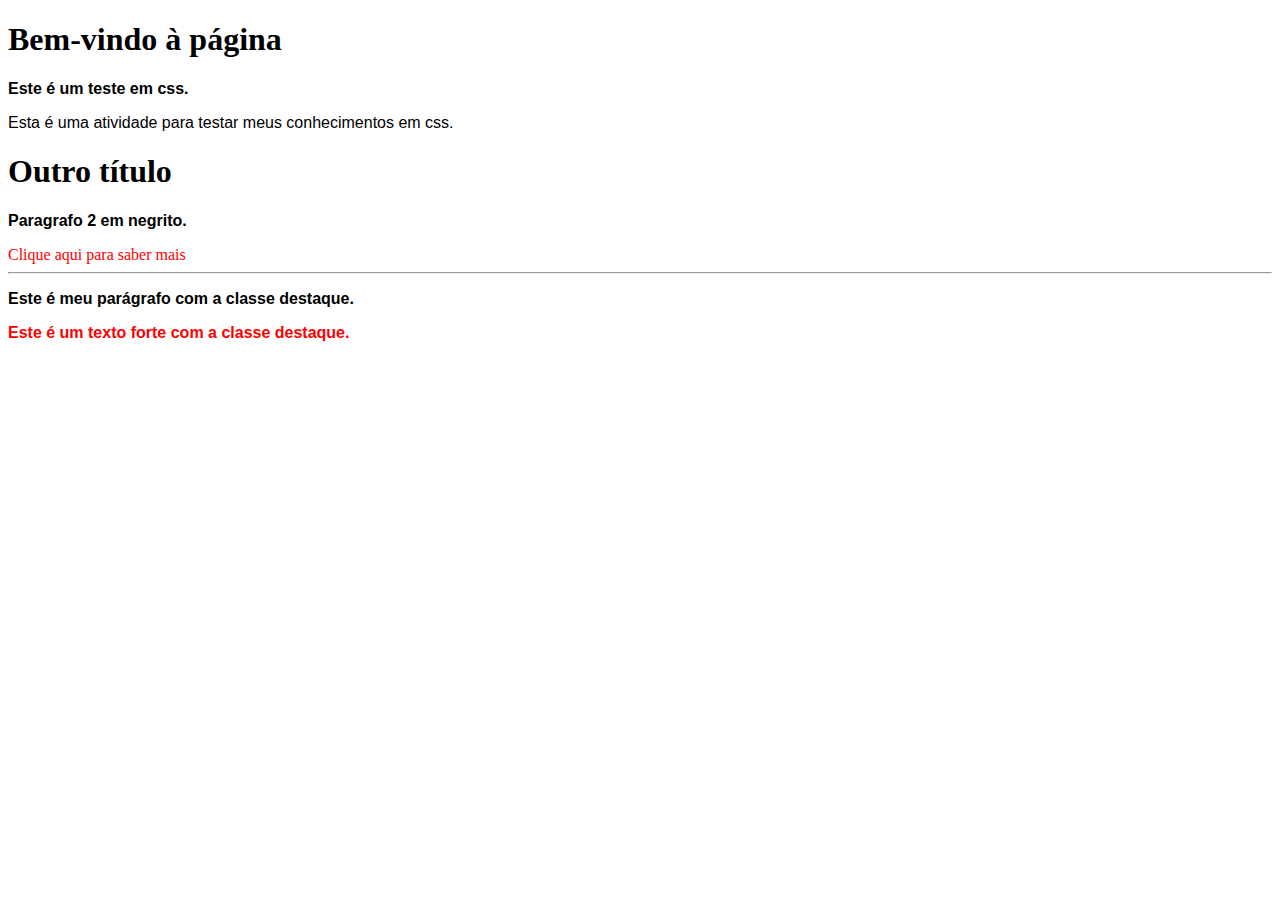
<file: css html/css.html>
<!DOCTYPE html>
<head>
  <title> CSS</title>
  <style>
    a {
      color: red;
      text-decoration: none;
    }

    a:hover {
      color: rgb(97, 249, 3); 
    }

    p {
      font-family: Arial, sans-serif;
    }

    h1 + p {
      font-weight: bold;
    }
    .destaque {
      font-family: Arial, sans-serif;
    }

    p.destaque {
      font-weight: bold;
    }

    strong.destaque {
      color: red;
    }
  </style>
</head>
<body>

  <h1>Bem-vindo à página</h1>
  <p>Este é um teste em css.</p>
  <p>Esta é uma atividade para testar meus conhecimentos em css.</p>

  <h1>Outro título</h1>
  <p>Paragrafo 2 em negrito.</p>

  <a href="https://www.google.com/?safe=active&ssui=on">Clique aqui para saber mais</a>

  <hr>

  <p class="destaque">Este é meu parágrafo com a classe destaque.</p>
  <strong class="destaque">Este é um texto forte com a classe destaque.</strong>

</body>
</html>
</file>
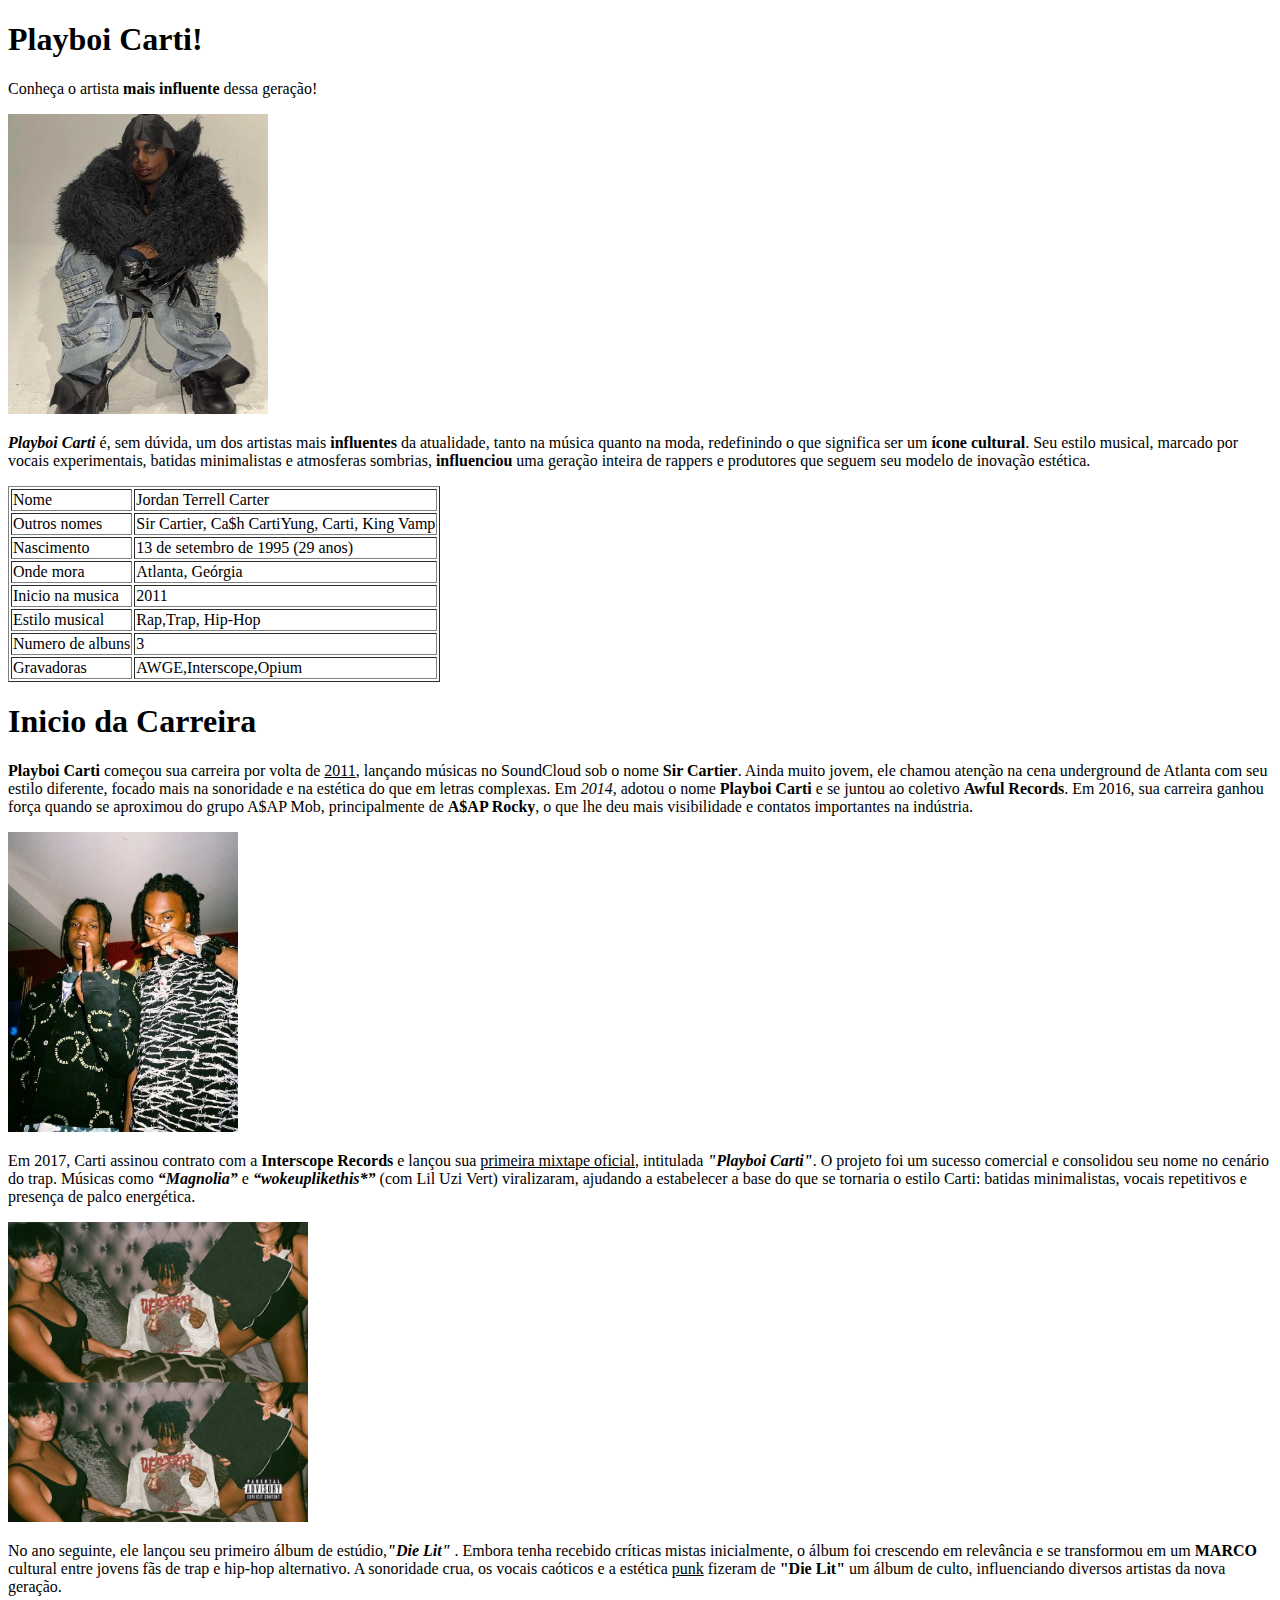
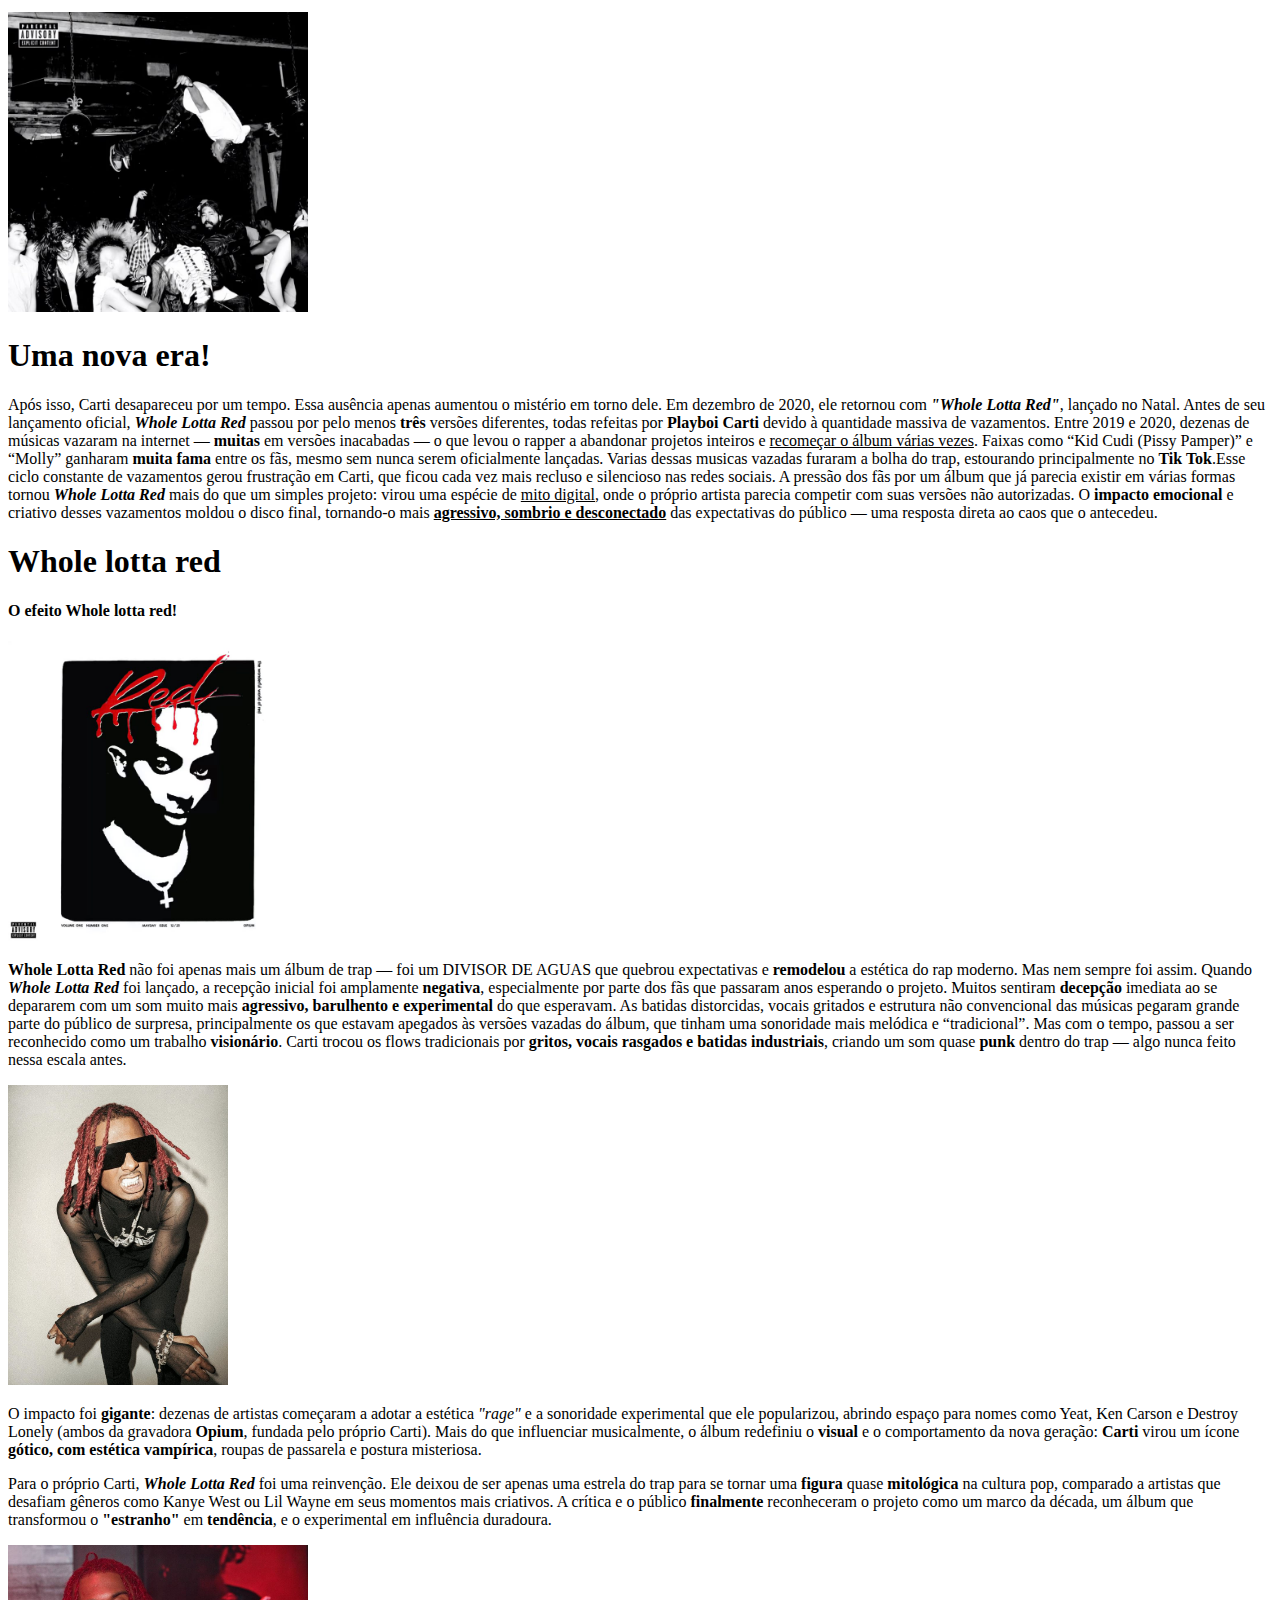
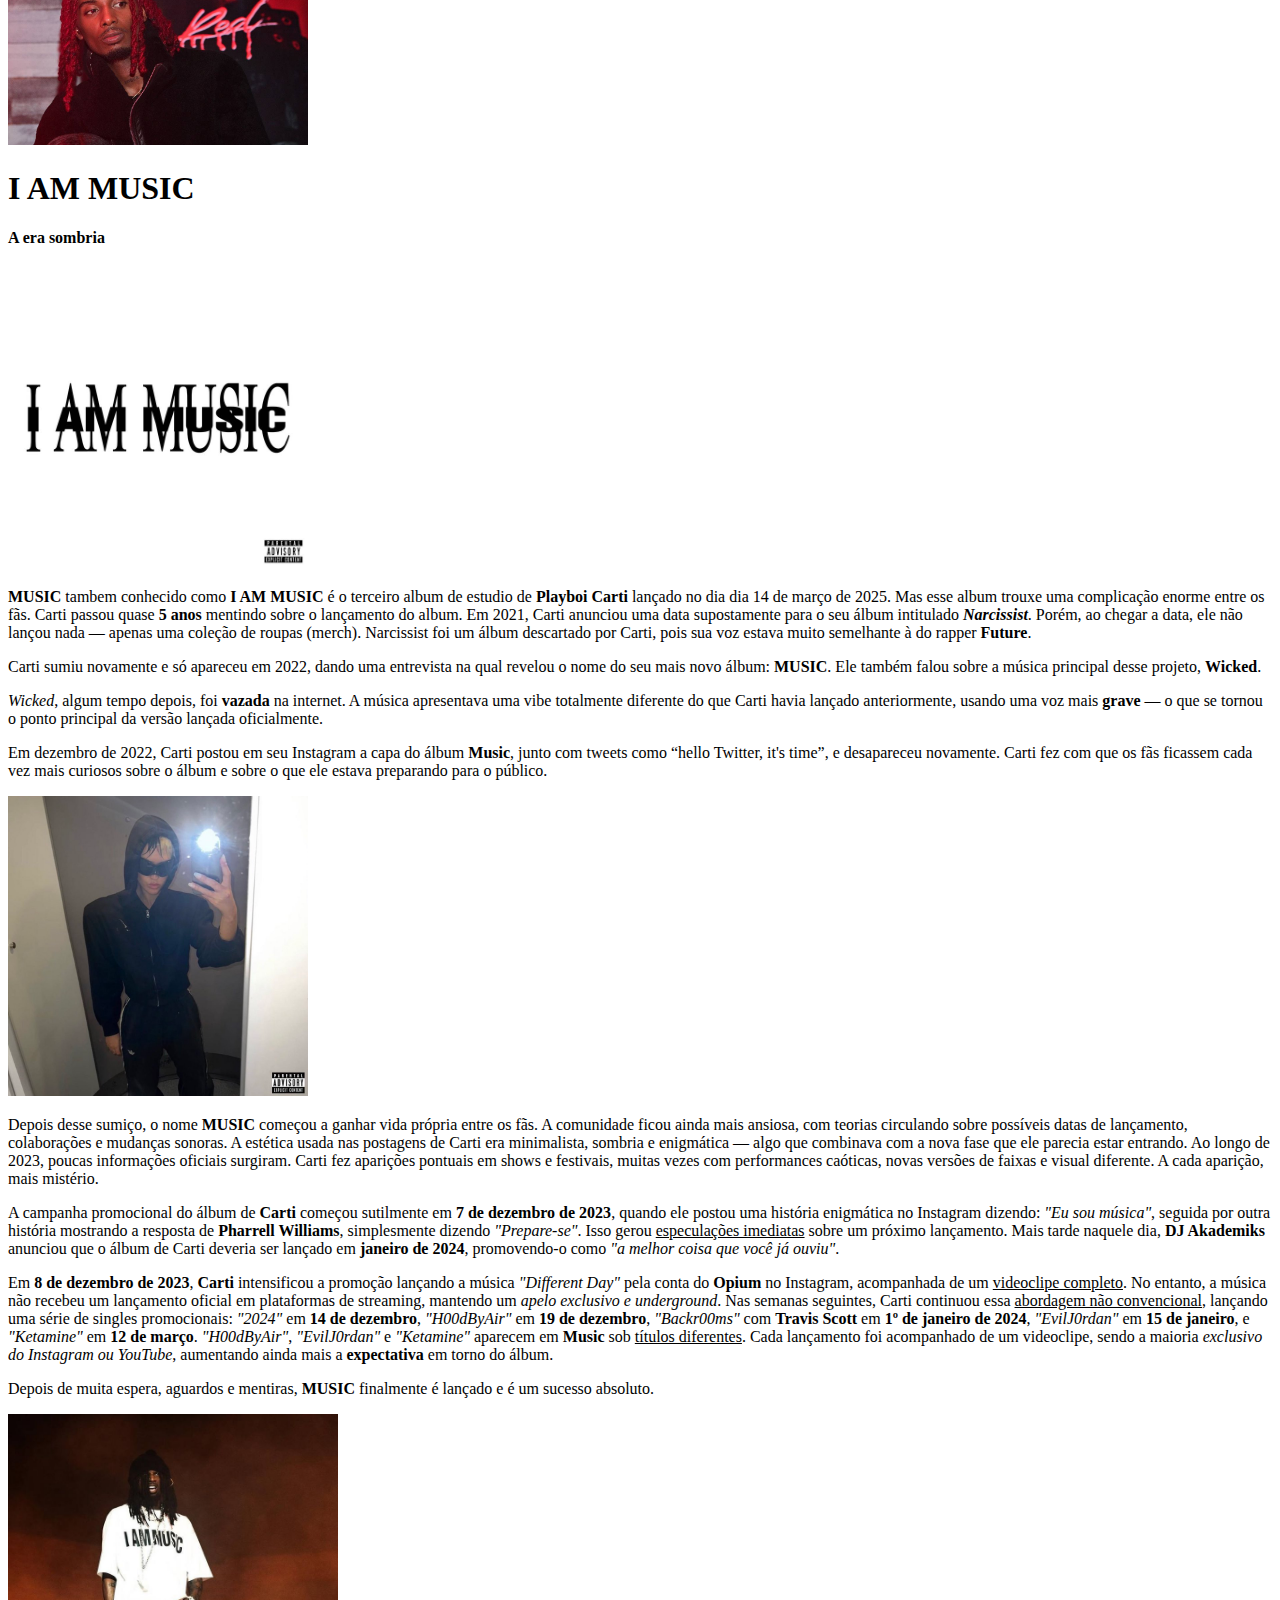
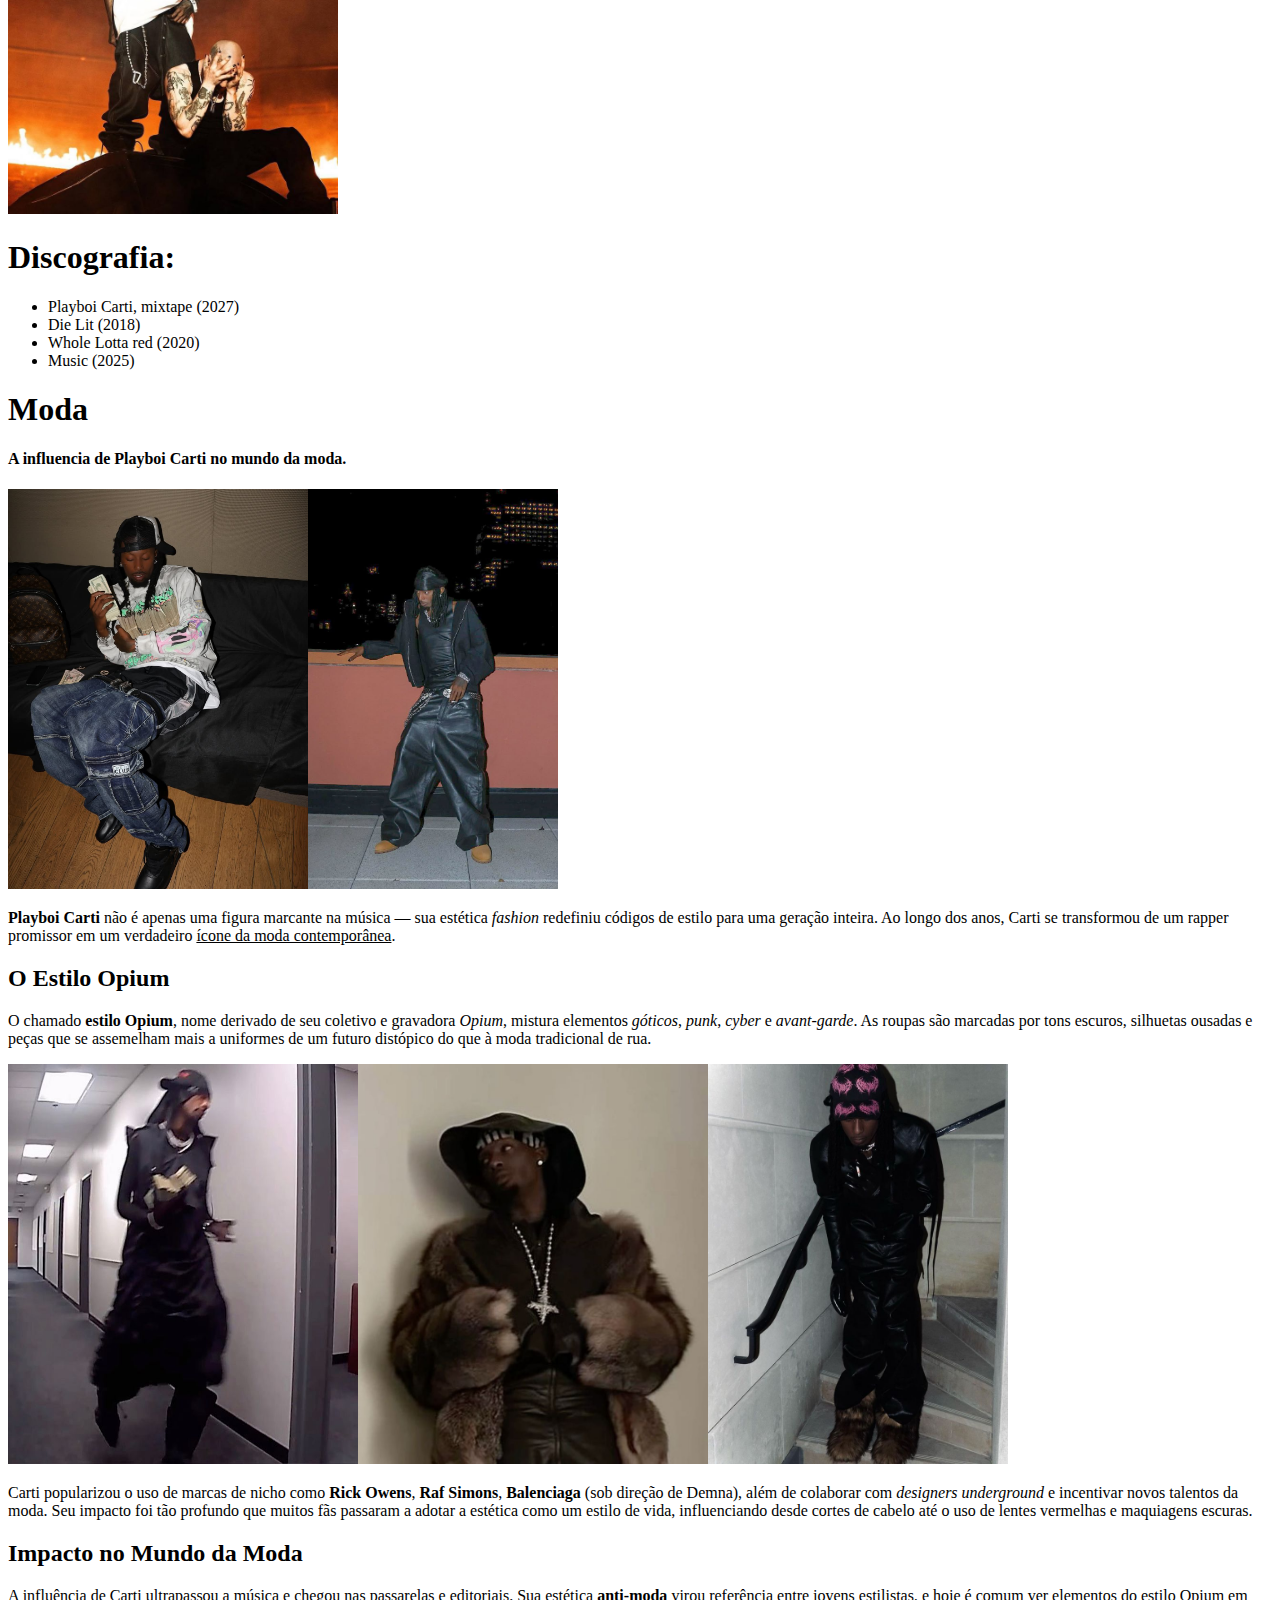
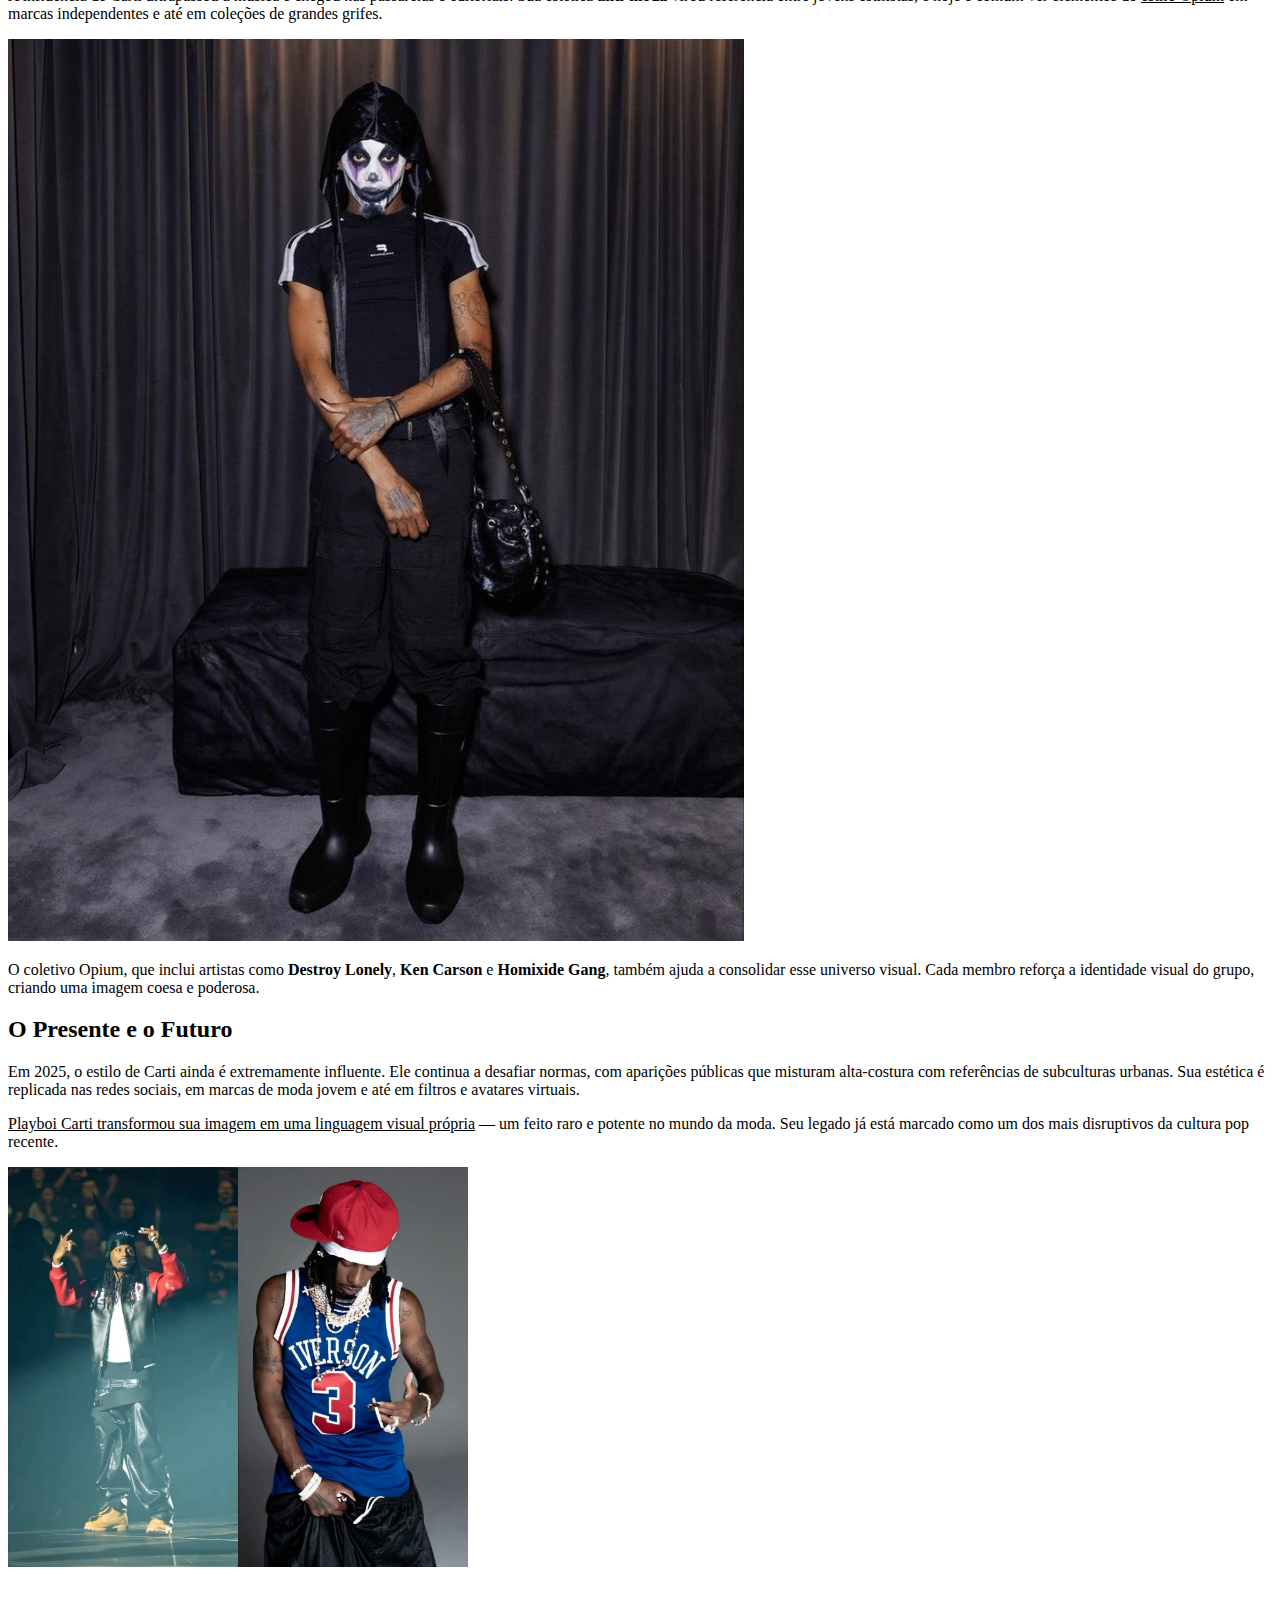
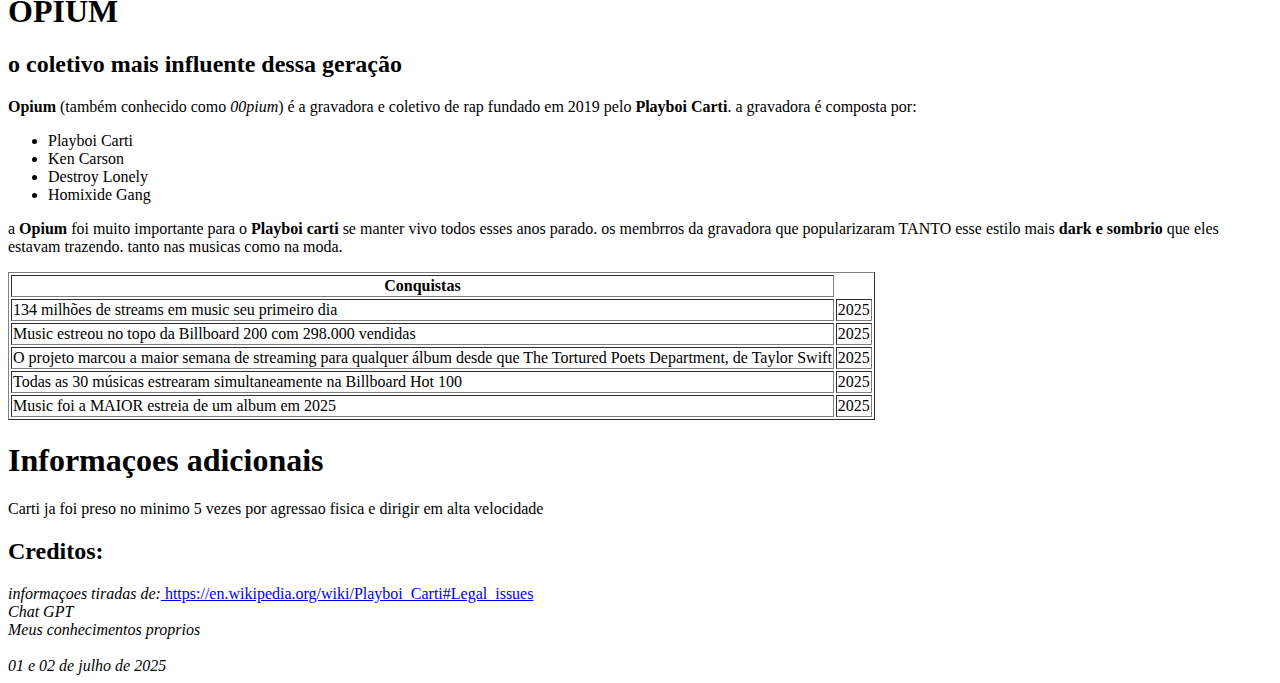
<file: tributo/tributo.html>
<!DOCTYPE html>
<html>
    <head><title>Tributo</title></head>
    <body>
    <header>
        <h1>Playboi Carti!</h1>
       <p> Conheça o artista <strong>mais influente</strong> dessa geração! </p>
        <img src="Playboi Carti.jpg" width="260" height="300"> 
    </header>
    <main>
<p> <strong><em>Playboi Carti</em></strong> é, sem dúvida, um dos artistas mais <strong>influentes</strong> da atualidade, tanto na música quanto na moda, redefinindo o que significa ser um <strong>ícone cultural</strong>. Seu estilo musical, marcado por vocais experimentais, batidas minimalistas e atmosferas sombrias, <strong>influenciou</strong> uma geração inteira de rappers e produtores que seguem seu modelo de inovação estética.
</p>
    <aside>
    <table border="1">
  <tr>
    <td>Nome</td>
    <td>Jordan Terrell Carter</td>
  </tr>
  <tr>
    <td>Outros nomes</td>
    <td>Sir Cartier, Ca$h CartiYung, Carti, King Vamp</td>
  </tr>
  <tr>
    <td>Nascimento</td>
    <td>13 de setembro de 1995 (29 anos)</td>
  </tr>
  <tr>
    <td>Onde mora</td>
    <td>Atlanta, Geórgia</td>
  </tr>
  <tr>
    <td>Inicio na musica</td>
    <td>2011</td>
  </tr>
  <tr>
    <td>Estilo musical</td>
    <td>Rap,Trap, Hip-Hop</td>
  </tr>
  <tr>
    <td>Numero de albuns  </td>
    <td>3</td>
  </tr>
  <tr>
    <td>Gravadoras</td>
    <td>AWGE,Interscope,Opium</td>
  </tr>
    </table>
    </aside>
        <section>
    <h1>Inicio da Carreira</h1>
    <p>
        <strong>Playboi Carti</strong> começou sua carreira por volta de <u>2011</u>, lançando músicas no SoundCloud sob o nome <strong>Sir Cartier</strong>. Ainda muito jovem, ele chamou atenção na cena underground de Atlanta com seu estilo diferente, focado mais na sonoridade e na estética do que em letras complexas. Em <em>2014</em>, adotou o nome <strong>Playboi Carti</strong> e se juntou ao coletivo <strong>Awful Records</strong>. Em 2016, sua carreira ganhou força quando se aproximou do grupo A$AP Mob, principalmente de <strong>A$AP Rocky</strong>, o que lhe deu mais visibilidade e contatos importantes na indústria.
    </p>
<img src="Playboi Carti x ASAP Rocky.jpg" width="230" height="300">
        </section>
        <section>
<p>
    Em 2017, Carti assinou contrato com a <strong>Interscope Records</strong> e lançou sua <u>primeira mixtape oficial</u>, intitulada <strong><em>"Playboi Carti"</em></strong>. O projeto foi um sucesso comercial e consolidou seu nome no cenário do trap. Músicas como <strong><em>“Magnolia”</em></strong> e <strong><em>“wokeuplikethis*”</em></strong> (com Lil Uzi Vert) viralizaram, ajudando a estabelecer a base do que se tornaria o estilo Carti: batidas minimalistas, vocais repetitivos e presença de palco energética.
</p>
<img src="carticapaselftitle.jpg"width="300" height="300">
</section>
<section>
<p>
    No ano seguinte, ele lançou seu primeiro álbum de estúdio,<strong><em>"Die Lit"</em></strong> . Embora tenha recebido críticas mistas inicialmente, o álbum foi crescendo em relevância e se transformou em um <strong>MARCO</strong> cultural entre jovens fãs de trap e hip-hop alternativo. A sonoridade crua, os vocais caóticos e a estética <u>punk</u> fizeram de <strong>"Die Lit"</strong> um álbum de culto, influenciando diversos artistas da nova geração.
</p>
<img src="die lit album cover.jpg" width="300" height="300">
</section>
<section>
 <h1>Uma nova era!</h1>
<p>
    Após isso, Carti desapareceu por um tempo. Essa ausência apenas aumentou o mistério em torno dele. Em dezembro de 2020, ele retornou com <strong><em>"Whole Lotta Red"</em></strong>, lançado no Natal. Antes de seu lançamento oficial, <strong><em>Whole Lotta Red</em></strong> passou por pelo menos <strong>três</strong> versões diferentes, todas refeitas por <strong>Playboi Carti</strong> devido à quantidade massiva de vazamentos. Entre 2019 e 2020, dezenas de músicas vazaram na internet — <strong>muitas</strong> em versões inacabadas — o que levou o rapper a abandonar projetos inteiros e <u>recomeçar o álbum várias vezes</u>. Faixas como “Kid Cudi (Pissy Pamper)” e “Molly” ganharam <strong>muita fama</strong> entre os fãs, mesmo sem nunca serem oficialmente lançadas. Varias dessas musicas vazadas furaram a bolha do trap, estourando principalmente no <strong>Tik Tok</strong>.Esse ciclo constante de vazamentos gerou frustração em Carti, que ficou cada vez mais recluso e silencioso nas redes sociais. A pressão dos fãs por um álbum que já parecia existir em várias formas tornou <strong><em>Whole Lotta Red</em></strong> mais do que um simples projeto: virou uma espécie de <u>mito digital</u>, onde o próprio artista parecia competir com suas versões não autorizadas. O <strong>impacto emocional</strong> e criativo desses vazamentos moldou o disco final, tornando-o mais <strong><u>agressivo, sombrio e desconectado</u></strong> das expectativas do público — uma resposta direta ao caos que o antecedeu.
</p>
</section>
<section>
<h1>Whole lotta red</h1>
<h4>O efeito Whole lotta red!</h4>
<img src="whole lotta red.jpg" width="300" height="300">
<p>
   <strong>Whole Lotta Red</strong> não foi apenas mais um álbum de trap — foi um DIVISOR DE AGUAS que quebrou expectativas e <strong>remodelou</strong> a estética do rap moderno. Mas nem sempre foi assim. Quando <strong><em>Whole Lotta Red</em></strong> foi lançado, a recepção inicial foi amplamente <strong>negativa</strong>, especialmente por parte dos fãs que passaram anos esperando o projeto. Muitos sentiram <strong>decepção</strong> imediata ao se depararem com um som muito mais <strong>agressivo, barulhento e experimental</strong> do que esperavam. As batidas distorcidas, vocais gritados e estrutura não convencional das músicas pegaram grande parte do público de surpresa, principalmente os que estavam apegados às versões vazadas do álbum, que tinham uma sonoridade mais melódica e “tradicional”. Mas com o tempo, passou a ser reconhecido como um trabalho <strong>visionário</strong>. Carti trocou os flows tradicionais por <strong>gritos, vocais rasgados e batidas industriais</strong>, criando um som quase <strong>punk</strong> dentro do trap — algo nunca feito nessa escala antes.
</p>
<img src="ftwlr.jpg" width="220" height="300">
<p>
    O impacto foi <strong>gigante</strong>: dezenas de artistas começaram a adotar a estética <em>"rage"</em> e a sonoridade experimental que ele popularizou, abrindo espaço para nomes como Yeat, Ken Carson e Destroy Lonely (ambos da gravadora <strong>Opium</strong>, fundada pelo próprio Carti). Mais do que influenciar musicalmente, o álbum redefiniu o <strong>visual</strong> e o comportamento da nova geração: <strong>Carti</strong> virou um ícone <strong>gótico, com estética vampírica</strong>, roupas de passarela e postura misteriosa.
</p>
<p>
    Para o próprio Carti, <strong><em>Whole Lotta Red</em></strong> foi uma reinvenção. Ele deixou de ser apenas uma estrela do trap para se tornar uma <strong>figura</strong> quase <strong>mitológica</strong> na cultura pop, comparado a artistas que desafiam gêneros como Kanye West ou Lil Wayne em seus momentos mais criativos. A crítica e o público <strong>finalmente</strong> reconheceram o projeto como um marco da década, um álbum que transformou o <strong>"estranho"</strong> em <strong>tendência</strong>, e o experimental em influência duradoura.
</p>
<img src="carti redredred"width="300" height="200">
</section>
<section>
 
    <h1>I AM MUSIC</h1>
 <h4>A era sombria</h4>
 <img src="MUSIC.jpg" width="300" height="300">
 <p>
 <strong>MUSIC</strong> tambem conhecido como <strong>I AM MUSIC</strong> é o terceiro album de estudio de <strong>Playboi Carti</strong> lançado no dia dia 14 de março de 2025. Mas esse album trouxe uma complicação enorme entre os fãs. Carti passou quase <strong>5 anos</strong> mentindo sobre o lançamento do album. Em 2021, Carti anunciou uma data supostamente para o seu álbum intitulado <strong><em>Narcissist</em></strong>. Porém, ao chegar a data, ele não lançou nada — apenas uma coleção de roupas (merch). Narcissist foi um álbum descartado por Carti, pois sua voz estava muito semelhante à do rapper <strong>Future</strong>.
 </p>
 <p>
  Carti sumiu novamente e só apareceu em 2022, dando uma entrevista na qual revelou o nome do seu mais novo álbum: <strong>MUSIC</strong>. Ele também falou sobre a música principal desse projeto, <strong>Wicked</strong>.
 </p>
 <p>
  <em>Wicked</em>, algum tempo depois, foi <strong>vazada</strong> na internet. A música apresentava uma vibe totalmente diferente do que Carti havia lançado anteriormente, usando uma voz mais <strong>grave</strong> — o que se tornou o ponto principal da versão lançada oficialmente.
 </p>
 <p>
  Em dezembro de 2022, Carti postou em seu Instagram a capa do álbum <strong>Music</strong>, junto com tweets como “hello Twitter, it's time”, e desapareceu novamente. Carti fez com que os fãs ficassem cada vez mais curiosos sobre o álbum e sobre o que ele estava preparando para o público.
 </p>
 <img src="musiccapa1.jpg" width="300" height="300">
 <p>
  Depois desse sumiço, o nome <strong>MUSIC</strong> começou a ganhar vida própria entre os fãs. A comunidade ficou ainda mais ansiosa, com teorias circulando sobre possíveis datas de lançamento, colaborações e mudanças sonoras. A estética usada nas postagens de Carti era minimalista, sombria e enigmática — algo que combinava com a nova fase que ele parecia estar entrando.

Ao longo de 2023, poucas informações oficiais surgiram. Carti fez aparições pontuais em shows e festivais, muitas vezes com performances caóticas, novas versões de faixas e visual diferente. A cada aparição, mais mistério.
 </p>
 <p>
  A campanha promocional do álbum de <strong>Carti</strong> começou sutilmente em <strong>7 de dezembro de 2023</strong>, quando ele postou uma história enigmática no Instagram dizendo: 
  <em>"Eu sou música"</em>, seguida por outra história mostrando a resposta de <strong>Pharrell Williams</strong>, simplesmente dizendo <em>"Prepare-se"</em>. 
  Isso gerou <u>especulações imediatas</u> sobre um próximo lançamento. Mais tarde naquele dia, <strong>DJ Akademiks</strong> anunciou que o álbum de Carti deveria ser lançado em 
  <strong>janeiro de 2024</strong>, promovendo-o como <em>"a melhor coisa que você já ouviu"</em>.
</p>
<p>
  Em <strong>8 de dezembro de 2023</strong>, <strong>Carti</strong> intensificou a promoção lançando a música <em>"Different Day"</em> pela conta do <strong>Opium</strong> no Instagram, acompanhada de um <u>videoclipe completo</u>. 
  No entanto, a música não recebeu um lançamento oficial em plataformas de streaming, mantendo um <em>apelo exclusivo e underground</em>. 
  Nas semanas seguintes, Carti continuou essa <u>abordagem não convencional</u>, lançando uma série de singles promocionais: 
  <em>"2024"</em> em <strong>14 de dezembro</strong>, <em>"H00dByAir"</em> em <strong>19 de dezembro</strong>, 
  <em>"Backr00ms"</em> com <strong>Travis Scott</strong> em <strong>1º de janeiro de 2024</strong>, 
  <em>"EvilJ0rdan"</em> em <strong>15 de janeiro</strong>, e <em>"Ketamine"</em> em <strong>12 de março</strong>. 
  <em>"H00dByAir"</em>, <em>"EvilJ0rdan"</em> e <em>"Ketamine"</em> aparecem em <strong>Music</strong> sob <u>títulos diferentes</u>. 
  Cada lançamento foi acompanhado de um videoclipe, sendo a maioria <em>exclusivo do Instagram ou YouTube</em>, 
  aumentando ainda mais a <strong>expectativa</strong> em torno do álbum.
</p>
<p>
  Depois de muita espera, aguardos e mentiras, <strong>MUSIC</strong> finalmente é lançado e é um sucesso absoluto.
</p>
<img src="Playboi Carti music show.jpg" width="330" height="400">
</section>
<section>
  <h1>Discografia:</h1>
  <ul>
    <li>Playboi Carti, mixtape (2027)</li>
    <li>Die Lit (2018)</li>
    <li>Whole Lotta red (2020)</li>
    <li>Music (2025)</li>
  </ul>
</section>
<section>
  <h1>Moda</h1>
  <h4>A influencia de Playboi Carti no mundo da moda.</h4>
 <img src="cartimoda.jpg" width="250" height="400">
 <img src="cartinovonovo.jpeg" width="300" height="400" align="left" >
  <p>
        <strong>Playboi Carti</strong> não é apenas uma figura marcante na música — sua estética <em>fashion</em> redefiniu códigos de estilo para uma geração inteira. Ao longo dos anos, Carti se transformou de um rapper promissor em um verdadeiro <u>ícone da moda contemporânea</u>.
    </p>

    <h2><strong>O Estilo Opium</strong></h2>
    <p>
        O chamado <strong>estilo Opium</strong>, nome derivado de seu coletivo e gravadora <em>Opium</em>, mistura elementos <em>góticos</em>, <em>punk</em>, <em>cyber</em> e <em>avant-garde</em>. As roupas são marcadas por tons escuros, silhuetas ousadas e peças que se assemelham mais a uniformes de um futuro distópico do que à moda tradicional de rua.
    </p>
<img src="carti escada.jpg" width="300" height="400">
<img src="backr00ms.jpg" width="350" height="400" align="left">
<img src="c2024.jpg" width="350" height="400"  align="left">
    <p>
        Carti popularizou o uso de marcas de nicho como <strong>Rick Owens</strong>, <strong>Raf Simons</strong>, <strong>Balenciaga</strong> (sob direção de Demna), além de colaborar com <em>designers underground</em> e incentivar novos talentos da moda. Seu impacto foi tão profundo que muitos fãs passaram a adotar a estética como um estilo de vida, influenciando desde cortes de cabelo até o uso de lentes vermelhas e maquiagens escuras.
    </p>

    <h2><strong>Impacto no Mundo da Moda</strong></h2>
    <p>
        A influência de Carti ultrapassou a música e chegou nas passarelas e editoriais. Sua estética <strong>anti-moda</strong> virou referência entre jovens estilistas, e hoje é comum ver elementos do <u>estilo Opium</u> em marcas independentes e até em coleções de grandes grifes.
    </p>
<img src="c2022).jpg" >
    <p>
        O coletivo Opium, que inclui artistas como <strong>Destroy Lonely</strong>, <strong>Ken Carson</strong> e <strong>Homixide Gang</strong>, também ajuda a consolidar esse universo visual. Cada membro reforça a identidade visual do grupo, criando uma imagem coesa e poderosa.
    </p>

    <h2><strong>O Presente e o Futuro</strong></h2>
    <p>
        Em 2025, o estilo de Carti ainda é extremamente influente. Ele continua a desafiar normas, com aparições públicas que misturam alta-costura com referências de subculturas urbanas. Sua estética é replicada nas redes sociais, em marcas de moda jovem e até em filtros e avatares virtuais.
    </p>

    <p>
        <u>Playboi Carti transformou sua imagem em uma linguagem visual própria</u> — um feito raro e potente no mundo da moda. Seu legado já está marcado como um dos mais disruptivos da cultura pop recente.
    </p>
    <img src="new pic of carti from his insta ^^….jpg" width="230" height="400">
    <img src="playboi carti at the vultures listening party.jpg" width="230" height="400" align="left" >
    <img scr="blick" >
</section>
<section>
<h1>OPIUM</h1>
<h2>o coletivo mais influente dessa geração</h2>
<p>
    <strong>Opium</strong> (também conhecido como <em>00pium</em>) é a gravadora e coletivo de rap fundado em 2019 pelo <strong>Playboi Carti</strong>. a gravadora é composta por:
<ul>
  <li>Playboi Carti</li>
  <li>Ken Carson</li>
  <li>Destroy Lonely</li>
  <li>Homixide Gang</li>
</ul>
<p>
  a <strong>Opium</strong> foi muito importante para o <strong>Playboi carti</strong> se manter vivo todos esses anos parado. os membrros da gravadora que popularizaram TANTO esse estilo mais <strong>dark e sombrio</strong> que eles estavam trazendo. tanto nas musicas como na moda.
</p>
</section>
<section>
  <table border="1">
  <tr>
    <th>Conquistas</th>
  </tr>
  <tr>
    <td>134 milhões de streams em music seu primeiro dia</td>
    <td>2025</td>
  </tr>
  <tr>
    <td>Music estreou no topo da Billboard 200 com 298.000 vendidas</td>
    <td>2025</td>
  </tr>
  <tr>
    <td>O projeto marcou a maior semana de streaming para qualquer álbum desde que The Tortured Poets Department, de Taylor Swift </td>
    <td>2025</td>
  </tr>
  <tr>
    <td>Todas as 30 músicas estrearam simultaneamente na Billboard Hot 100</td>
    <td>2025</td>
  </tr>
  <tr>
    <td>Music foi a MAIOR estreia de um album em 2025</td>
    <td>2025</td>
  </tr>
  </table>
</section>
<section>
  <p>
    <h1>Informaçoes adicionais</h1>
  <p>Carti ja foi preso no minimo 5 vezes por agressao fisica e dirigir em alta velocidade</p>
  </p>
</section>
    </main>
    <footer> <h2> Creditos: </h2>
<em> informaçoes tiradas de:</em><a href="https://en.wikipedia.org/wiki/Playboi_Carti#Legal_issues"> https://en.wikipedia.org/wiki/Playboi_Carti#Legal_issues</a>
<br><em>Chat GPT</em>
<br><em>Meus conhecimentos proprios</em>
<br> <br> <em>01 e 02 de julho de 2025</em>
    </footer>
    </body>
</html>
</file>
<file: CSS Zen Garden/style.css>
* {
  margin: 0;
  padding: 0;
  box-sizing: border-box;
}

body {
  font-family: 'Helvetica Neue', Helvetica, Arial, sans-serif;
  background-color: #e0f7fa; 
  color: #43738b; 
  line-height: 1.6;
  font-size: 16px;
  width: 80%;                     
  max-width: 1280px;              
  margin: 0 auto;                 
}

#introducao {
  height: 550px;                  
}

#design-archives {
  display: none;
}

header {
  background-color: #052b48;       
  color: #ffffff;                  
  padding: 3rem 0;
  text-align: center;
  border-bottom: 3px solid #01579b; 
  display: flex;                   
  justify-content: center;
  align-items: center;
  gap: 1em;                        
}

header h1 {
  font-size: 1.8rem;
  color: #ffffff; 
  margin-bottom: 0.5rem;
  letter-spacing: 1px;
  padding-left: 1em;              
}

header p {
  font-size: 1.2rem;
  color: #b3e5fc; 
}

nav {
  margin: 2rem 0;
  text-align: center;
}

nav ul {
  list-style: none;              
  padding: 0;
}

nav li {
  margin: 1em 0;                  
  text-align: center;             
}

nav a {
  text-decoration: none;
  color: #0288d1;
  margin: 0 1.5rem;
  font-weight: bold;
  font-size: 1.1rem;
  transition: color 0.3s, transform 0.3s;
}

nav a:hover {
  color: #01579b;
  transform: translateY(-2px);
}

section {
  padding: 4rem 5%;
  max-width: 1000px;
  margin: 0 auto;
  background-color: #ffffff; 
  border-radius: 10px;
  box-shadow: 0 4px 15px rgba(1, 87, 155, 0.2);
  margin-bottom: 3rem;
}

h1, h2, h3 {
  text-align: center;
  color: #01579b;
}

h2 {
  font-size: 1.4rem;           
  margin-bottom: 1rem;
  border-left: 5px solid #0288d1;
  padding-left: 0.5rem;
}

h3 {
  font-size: 1.2rem;           
  color: #01579b;
}

p {
  margin-bottom: 1.2rem;
  color: #0288d1;
  text-indent: 1em;            
}

button, .btn {
  background-color: #0288d1;
  color: #ffffff;
  padding: 0.7rem 1.5rem;
  border: none;
  border-radius: 5px;
  cursor: pointer;
  font-weight: bold;
  font-size: 1rem;
  transition: background 0.3s, transform 0.2s;
}

button:hover, .btn:hover {
  background-color: #01579b;
  transform: translateY(-2px);
}

abbr {
  color: rgba(227, 21, 189, 0.974);
  font-variant: small-caps;
  font-feature-settings: "smcp" 1;
}

footer {
  text-align: center;
  padding: 2rem 0;
  background-color: #052b48;   
  border-top: 3px solid #01579b;
  color: #ffffff;
  font-size: 0.9rem;
  margin: 4% 0;                
}

footer a {
  display: inline-block;
  border: 2px solid #ffffff;   
  padding: 0.5em;              
  margin: 0.5em;
  color: #ffffff;
  text-decoration: none;
  transition: background 0.3s, color 0.3s;
}

footer a:hover {
  background: #ffffff;
  color: #052b48;
}

.page-wrapper {
  position: relative;
  width: 100%;
}

.explanation {
  width: 60%;                        
  margin-right: 35%;                 
  border-right: 1px solid #1f295c;   
  padding-right: 2%;                 
  box-sizing: border-box;
}

#design-selection {
  position: absolute;
  top: 675px;
  left: 58%;      
  width: 45%;         
  padding: 0 2%;      
  box-sizing: border-box;
  text-align: center;

 
  line-height: 0.5; 
}
 

.main.supporting footer {
  display: flex;
  justify-content: center;
  gap: 1.5em;                  
  flex-wrap: wrap;            
}

.main.supporting footer a {
  flex: 0 1 120px;             
  text-align: center;
  padding: 0.5em;
  background: #0288d1;
  color: #fff;
  text-decoration: none;
  border-radius: 5px;
}

.main.supporting footer a:hover {
  background: #01579b;
}

.benefits {
  display: flex;
  justify-content: space-between;
  align-items: center;         
  border-top: 2px solid #1f295c;
  border-bottom: 2px solid #1f295c;
  padding: 2em 0;
}

.benefits p {
  flex: 0 0 70%;                
}

.benefits h3 {
  flex: 0 0 30%;               
  text-align: center;
  margin: 0;
}

.participation {
  display: flex;
  border-top: 2px solid #1f295c;
  border-bottom: 2px solid #1f295c;
  padding: 2em 0;
  gap: 2%;                  
}

.participation h3 {
  flex: 0 0 30%;             
  display: flex;
  align-items: center;      
  justify-content: center;   
  margin: 0;
  text-align: center;
}

.participation p {
  flex: 1;                   
  margin-bottom: 1em;
}

.benefits + .participation {
  border-top: none;
}


a {
  color: #0288d1;       
  font-weight: bold;    
  text-decoration: none;
  transition: color 0.3s;
}

a:hover {
  color: #01579b;       
}

a:visited {
  color: #4fc3f7;
  font-weight: normal;
}

.main.supporting p:first-of-type::first-letter {
  font-size: 3em;         
  font-family: Georgia, serif;  
  float: left;           
  line-height: 1;         
  margin-right: 0.2em;    
}

#design-selection ul li {
  border-top: 1px solid #1f295c;  
  padding: 0.2em 0;
}

#design-selection ul li:last-child {
  border-bottom: 1px solid #1f295c;  
}

@media (max-width: 768px) {

  #design-selection {
    position: static;   
    width: 100%;        
    padding: 0;         
  }

  .explanation {
    border-right: none;
    margin-right: 0;
    padding-right: 0;
    width: 100%;
  }

  .page-wrapper,
  .benefits,
  .participation {
    flex-direction: column;   
    align-items: stretch;   
  }

  header {
    height: auto;
    padding: 2rem 1rem;
  }

  p {
    text-indent: 0;
  }
}



@media print {
  body {
    font-family: "Times New Roman", Times, serif;
    background: #fff;
    color: #000;
  }

  header {
    background: #fff;
    color: #000;
    border-bottom: 1px solid #000;
  }

  header h1, header h2 {
    color: #000;
  }

  a {
    color: #000;
    font-weight: normal;
    text-decoration: underline;
  }
}
</file>
